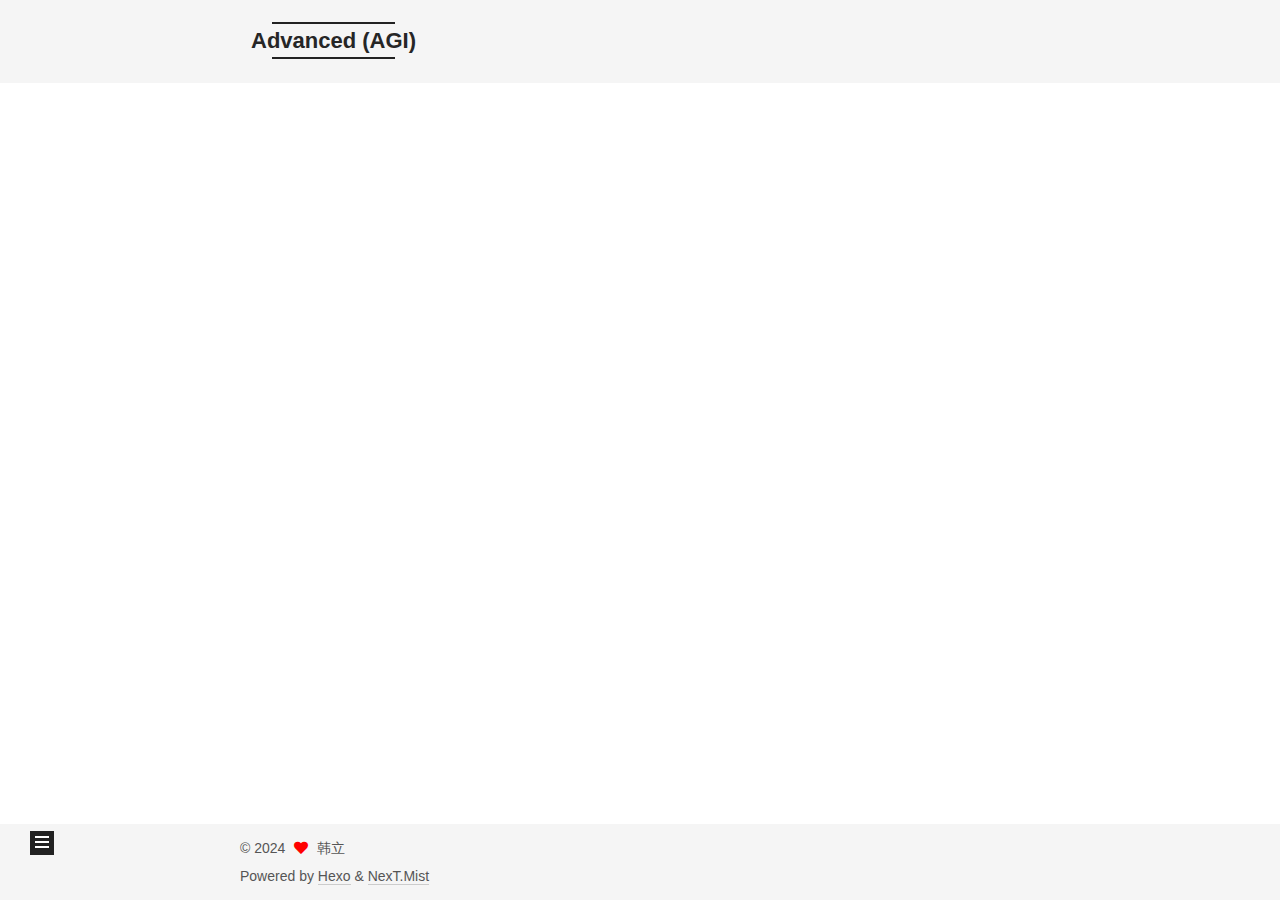
<file: index.html>
<!DOCTYPE html>
<html lang="en">
<head>
  <meta charset="UTF-8">
<meta name="viewport" content="width=device-width, initial-scale=1, maximum-scale=2">
<meta name="theme-color" content="#222">
<meta name="generator" content="Hexo 7.2.0">
  <link rel="apple-touch-icon" sizes="180x180" href="/images/apple-touch-icon-next.png">
  <link rel="icon" type="image/png" sizes="32x32" href="/images/favicon-32x32-next.png">
  <link rel="icon" type="image/png" sizes="16x16" href="/images/favicon-16x16-next.png">
  <link rel="mask-icon" href="/images/logo.svg" color="#222">

<link rel="stylesheet" href="/css/main.css">


<link rel="stylesheet" href="/lib/font-awesome/css/all.min.css">

<script id="hexo-configurations">
    var NexT = window.NexT || {};
    var CONFIG = {"hostname":"aagi.com","root":"/","scheme":"Mist","version":"7.8.0","exturl":false,"sidebar":{"position":"left","display":"post","padding":18,"offset":12,"onmobile":false},"copycode":{"enable":false,"show_result":false,"style":null},"back2top":{"enable":true,"sidebar":false,"scrollpercent":false},"bookmark":{"enable":false,"color":"#222","save":"auto"},"fancybox":false,"mediumzoom":false,"lazyload":false,"pangu":false,"comments":{"style":"tabs","active":null,"storage":true,"lazyload":false,"nav":null},"algolia":{"hits":{"per_page":10},"labels":{"input_placeholder":"Search for Posts","hits_empty":"We didn't find any results for the search: ${query}","hits_stats":"${hits} results found in ${time} ms"}},"localsearch":{"enable":false,"trigger":"auto","top_n_per_article":1,"unescape":false,"preload":false},"motion":{"enable":true,"async":false,"transition":{"post_block":"fadeIn","post_header":"slideDownIn","post_body":"slideDownIn","coll_header":"slideLeftIn","sidebar":"slideUpIn"}}};
  </script>

  <meta property="og:type" content="website">
<meta property="og:title" content="Advanced (AGI)">
<meta property="og:url" content="http://aagi.com/index.html">
<meta property="og:site_name" content="Advanced (AGI)">
<meta property="og:locale" content="en_US">
<meta property="article:author" content="韩立">
<meta name="twitter:card" content="summary">

<link rel="canonical" href="http://aagi.com/">


<script id="page-configurations">
  // https://hexo.io/docs/variables.html
  CONFIG.page = {
    sidebar: "",
    isHome : true,
    isPost : false,
    lang   : 'en'
  };
</script>

  <title>Advanced (AGI)</title>
  






  <noscript>
  <style>
  .use-motion .brand,
  .use-motion .menu-item,
  .sidebar-inner,
  .use-motion .post-block,
  .use-motion .pagination,
  .use-motion .comments,
  .use-motion .post-header,
  .use-motion .post-body,
  .use-motion .collection-header { opacity: initial; }

  .use-motion .site-title,
  .use-motion .site-subtitle {
    opacity: initial;
    top: initial;
  }

  .use-motion .logo-line-before i { left: initial; }
  .use-motion .logo-line-after i { right: initial; }
  </style>
</noscript>

</head>

<body itemscope itemtype="http://schema.org/WebPage">
  <div class="container use-motion">
    <div class="headband"></div>

    <header class="header" itemscope itemtype="http://schema.org/WPHeader">
      <div class="header-inner"><div class="site-brand-container">
  <div class="site-nav-toggle">
    <div class="toggle" aria-label="Toggle navigation bar">
      <span class="toggle-line toggle-line-first"></span>
      <span class="toggle-line toggle-line-middle"></span>
      <span class="toggle-line toggle-line-last"></span>
    </div>
  </div>

  <div class="site-meta">

    <a href="/" class="brand" rel="start">
      <span class="logo-line-before"><i></i></span>
      <h1 class="site-title">Advanced (AGI)</h1>
      <span class="logo-line-after"><i></i></span>
    </a>
      <p class="site-subtitle" itemprop="description">aagi.ai</p>
  </div>

  <div class="site-nav-right">
    <div class="toggle popup-trigger">
    </div>
  </div>
</div>




<nav class="site-nav">
  <ul id="menu" class="main-menu menu">
        <li class="menu-item menu-item-home">

    <a href="/" rel="section"><i class="fa fa-home fa-fw"></i>Home</a>

  </li>
        <li class="menu-item menu-item-archives">

    <a href="/archives/" rel="section"><i class="fa fa-archive fa-fw"></i>Archives</a>

  </li>
  </ul>
</nav>




</div>
    </header>

    
  <div class="back-to-top">
    <i class="fa fa-arrow-up"></i>
    <span>0%</span>
  </div>


    <main class="main">
      <div class="main-inner">
        <div class="content-wrap">
          

          <div class="content index posts-expand">
            
      
  
  
  <article itemscope itemtype="http://schema.org/Article" class="post-block" lang="en">
    <link itemprop="mainEntityOfPage" href="http://aagi.com/insights/b081119dbf6e/">

    <span hidden itemprop="author" itemscope itemtype="http://schema.org/Person">
      <meta itemprop="image" content="/images/avatar.gif">
      <meta itemprop="name" content="韩立">
      <meta itemprop="description" content="">
    </span>

    <span hidden itemprop="publisher" itemscope itemtype="http://schema.org/Organization">
      <meta itemprop="name" content="Advanced (AGI)">
    </span>
      <header class="post-header">
        <h2 class="post-title" itemprop="name headline">
          
            <a href="/insights/b081119dbf6e/" class="post-title-link" itemprop="url">Hello World</a>
        </h2>

        <div class="post-meta">
            <span class="post-meta-item">
              <span class="post-meta-item-icon">
                <i class="far fa-calendar"></i>
              </span>
              <span class="post-meta-item-text">Posted on</span>

              <time title="Created: 2024-06-25 15:09:54" itemprop="dateCreated datePublished" datetime="2024-06-25T15:09:54+08:00">2024-06-25</time>
            </span>

          

        </div>
      </header>

    
    
    
    <div class="post-body" itemprop="articleBody">

      
          <p>Welcome to <a target="_blank" rel="noopener" href="https://hexo.io/">Hexo</a>! This is your very first post. Check <a target="_blank" rel="noopener" href="https://hexo.io/docs/">documentation</a> for more info. If you get any problems when using Hexo, you can find the answer in <a target="_blank" rel="noopener" href="https://hexo.io/docs/troubleshooting.html">troubleshooting</a> or you can ask me on <a target="_blank" rel="noopener" href="https://github.com/hexojs/hexo/issues">GitHub</a>.</p>
          <!--noindex-->
            <div class="post-button">
              <a class="btn" href="/insights/b081119dbf6e/#more" rel="contents">
                Read more &raquo;
              </a>
            </div>
          <!--/noindex-->
        
      
    </div>

    
    
    
      <footer class="post-footer">
        <div class="post-eof"></div>
      </footer>
  </article>
  
  
  


  



          </div>
          

<script>
  window.addEventListener('tabs:register', () => {
    let { activeClass } = CONFIG.comments;
    if (CONFIG.comments.storage) {
      activeClass = localStorage.getItem('comments_active') || activeClass;
    }
    if (activeClass) {
      let activeTab = document.querySelector(`a[href="#comment-${activeClass}"]`);
      if (activeTab) {
        activeTab.click();
      }
    }
  });
  if (CONFIG.comments.storage) {
    window.addEventListener('tabs:click', event => {
      if (!event.target.matches('.tabs-comment .tab-content .tab-pane')) return;
      let commentClass = event.target.classList[1];
      localStorage.setItem('comments_active', commentClass);
    });
  }
</script>

        </div>
          
  
  <div class="toggle sidebar-toggle">
    <span class="toggle-line toggle-line-first"></span>
    <span class="toggle-line toggle-line-middle"></span>
    <span class="toggle-line toggle-line-last"></span>
  </div>

  <aside class="sidebar">
    <div class="sidebar-inner">

      <ul class="sidebar-nav motion-element">
        <li class="sidebar-nav-toc">
          Table of Contents
        </li>
        <li class="sidebar-nav-overview">
          Overview
        </li>
      </ul>

      <!--noindex-->
      <div class="post-toc-wrap sidebar-panel">
      </div>
      <!--/noindex-->

      <div class="site-overview-wrap sidebar-panel">
        <div class="site-author motion-element" itemprop="author" itemscope itemtype="http://schema.org/Person">
  <p class="site-author-name" itemprop="name">韩立</p>
  <div class="site-description" itemprop="description"></div>
</div>
<div class="site-state-wrap motion-element">
  <nav class="site-state">
      <div class="site-state-item site-state-posts">
          <a href="/archives/">
        
          <span class="site-state-item-count">1</span>
          <span class="site-state-item-name">posts</span>
        </a>
      </div>
  </nav>
</div>



      </div>

    </div>
  </aside>
  <div id="sidebar-dimmer"></div>


      </div>
    </main>

    <footer class="footer">
      <div class="footer-inner">
        

        

<div class="copyright">
  
  &copy; 
  <span itemprop="copyrightYear">2024</span>
  <span class="with-love">
    <i class="fa fa-heart"></i>
  </span>
  <span class="author" itemprop="copyrightHolder">韩立</span>
</div>
  <div class="powered-by">Powered by <a href="https://hexo.io/" class="theme-link" rel="noopener" target="_blank">Hexo</a> & <a href="https://mist.theme-next.org/" class="theme-link" rel="noopener" target="_blank">NexT.Mist</a>
  </div>

        








      </div>
    </footer>
  </div>

  
  <script src="/lib/anime.min.js"></script>
  <script src="/lib/velocity/velocity.min.js"></script>
  <script src="/lib/velocity/velocity.ui.min.js"></script>

<script src="/js/utils.js"></script>

<script src="/js/motion.js"></script>


<script src="/js/schemes/muse.js"></script>


<script src="/js/next-boot.js"></script>




  















  

  

</body>
</html>
</file>
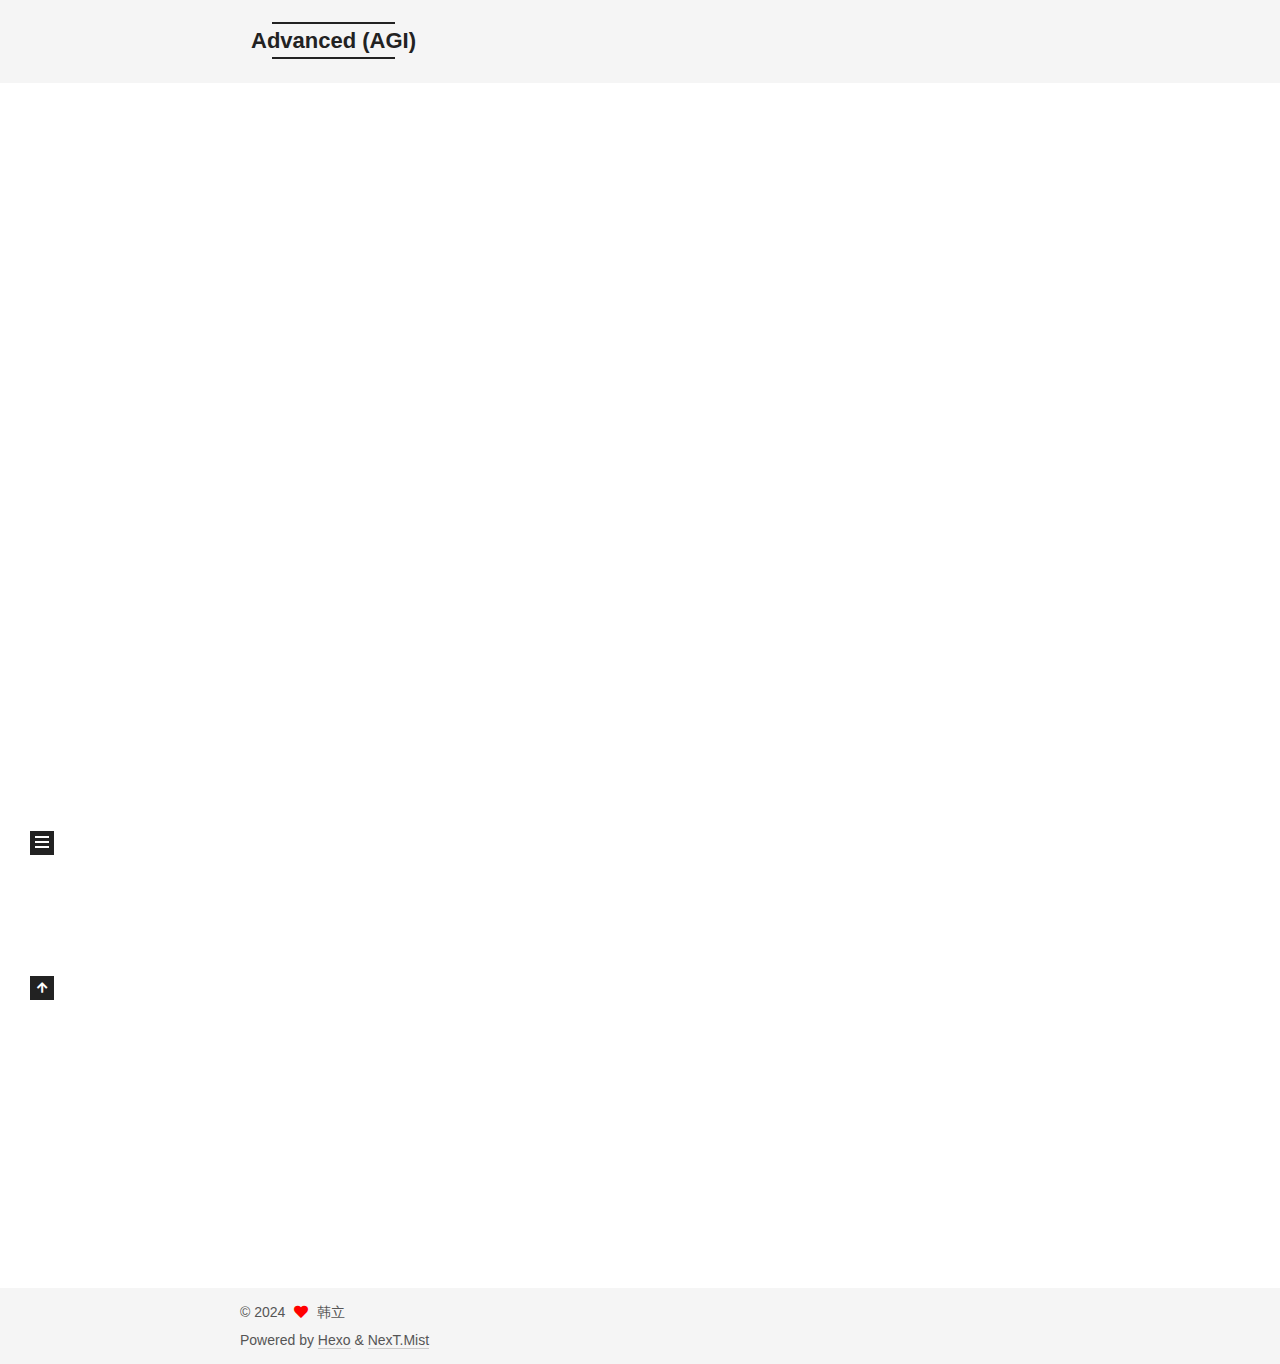
<file: 2024/hello-world/index.html>
<!DOCTYPE html>
<html lang="en">
<head>
  <meta charset="UTF-8">
<meta name="viewport" content="width=device-width, initial-scale=1, maximum-scale=2">
<meta name="theme-color" content="#222">
<meta name="generator" content="Hexo 7.2.0">
  <link rel="apple-touch-icon" sizes="180x180" href="/images/apple-touch-icon-next.png">
  <link rel="icon" type="image/png" sizes="32x32" href="/images/favicon-32x32-next.png">
  <link rel="icon" type="image/png" sizes="16x16" href="/images/favicon-16x16-next.png">
  <link rel="mask-icon" href="/images/logo.svg" color="#222">

<link rel="stylesheet" href="/css/main.css">


<link rel="stylesheet" href="/lib/font-awesome/css/all.min.css">

<script id="hexo-configurations">
    var NexT = window.NexT || {};
    var CONFIG = {"hostname":"aagi.com","root":"/","scheme":"Mist","version":"7.8.0","exturl":false,"sidebar":{"position":"left","display":"post","padding":18,"offset":12,"onmobile":false},"copycode":{"enable":false,"show_result":false,"style":null},"back2top":{"enable":true,"sidebar":false,"scrollpercent":false},"bookmark":{"enable":false,"color":"#222","save":"auto"},"fancybox":false,"mediumzoom":false,"lazyload":false,"pangu":false,"comments":{"style":"tabs","active":null,"storage":true,"lazyload":false,"nav":null},"algolia":{"hits":{"per_page":10},"labels":{"input_placeholder":"Search for Posts","hits_empty":"We didn't find any results for the search: ${query}","hits_stats":"${hits} results found in ${time} ms"}},"localsearch":{"enable":false,"trigger":"auto","top_n_per_article":1,"unescape":false,"preload":false},"motion":{"enable":true,"async":false,"transition":{"post_block":"fadeIn","post_header":"slideDownIn","post_body":"slideDownIn","coll_header":"slideLeftIn","sidebar":"slideUpIn"}}};
  </script>

  <meta name="description" content="Welcome to Hexo! This is your very first post. Check documentation for more info. If you get any problems when using Hexo, you can find the answer in troubleshooting or you can ask me on GitHub.">
<meta property="og:type" content="article">
<meta property="og:title" content="Hello World">
<meta property="og:url" content="http://aagi.com/2024/hello-world/index.html">
<meta property="og:site_name" content="Advanced (AGI)">
<meta property="og:description" content="Welcome to Hexo! This is your very first post. Check documentation for more info. If you get any problems when using Hexo, you can find the answer in troubleshooting or you can ask me on GitHub.">
<meta property="og:locale" content="en_US">
<meta property="article:published_time" content="2024-06-25T07:09:54.762Z">
<meta property="article:modified_time" content="2024-06-25T07:09:54.763Z">
<meta property="article:author" content="韩立">
<meta name="twitter:card" content="summary">

<link rel="canonical" href="http://aagi.com/2024/hello-world/">


<script id="page-configurations">
  // https://hexo.io/docs/variables.html
  CONFIG.page = {
    sidebar: "",
    isHome : false,
    isPost : true,
    lang   : 'en'
  };
</script>

  <title>Hello World | Advanced (AGI)</title>
  






  <noscript>
  <style>
  .use-motion .brand,
  .use-motion .menu-item,
  .sidebar-inner,
  .use-motion .post-block,
  .use-motion .pagination,
  .use-motion .comments,
  .use-motion .post-header,
  .use-motion .post-body,
  .use-motion .collection-header { opacity: initial; }

  .use-motion .site-title,
  .use-motion .site-subtitle {
    opacity: initial;
    top: initial;
  }

  .use-motion .logo-line-before i { left: initial; }
  .use-motion .logo-line-after i { right: initial; }
  </style>
</noscript>

</head>

<body itemscope itemtype="http://schema.org/WebPage">
  <div class="container use-motion">
    <div class="headband"></div>

    <header class="header" itemscope itemtype="http://schema.org/WPHeader">
      <div class="header-inner"><div class="site-brand-container">
  <div class="site-nav-toggle">
    <div class="toggle" aria-label="Toggle navigation bar">
      <span class="toggle-line toggle-line-first"></span>
      <span class="toggle-line toggle-line-middle"></span>
      <span class="toggle-line toggle-line-last"></span>
    </div>
  </div>

  <div class="site-meta">

    <a href="/" class="brand" rel="start">
      <span class="logo-line-before"><i></i></span>
      <h1 class="site-title">Advanced (AGI)</h1>
      <span class="logo-line-after"><i></i></span>
    </a>
      <p class="site-subtitle" itemprop="description">aagi.ai</p>
  </div>

  <div class="site-nav-right">
    <div class="toggle popup-trigger">
    </div>
  </div>
</div>




<nav class="site-nav">
  <ul id="menu" class="main-menu menu">
        <li class="menu-item menu-item-home">

    <a href="/" rel="section"><i class="fa fa-home fa-fw"></i>Home</a>

  </li>
        <li class="menu-item menu-item-archives">

    <a href="/archives/" rel="section"><i class="fa fa-archive fa-fw"></i>Archives</a>

  </li>
  </ul>
</nav>




</div>
    </header>

    
  <div class="back-to-top">
    <i class="fa fa-arrow-up"></i>
    <span>0%</span>
  </div>


    <main class="main">
      <div class="main-inner">
        <div class="content-wrap">
          

          <div class="content post posts-expand">
            

    
  
  
  <article itemscope itemtype="http://schema.org/Article" class="post-block" lang="en">
    <link itemprop="mainEntityOfPage" href="http://aagi.com/2024/hello-world/">

    <span hidden itemprop="author" itemscope itemtype="http://schema.org/Person">
      <meta itemprop="image" content="/images/avatar.gif">
      <meta itemprop="name" content="韩立">
      <meta itemprop="description" content="">
    </span>

    <span hidden itemprop="publisher" itemscope itemtype="http://schema.org/Organization">
      <meta itemprop="name" content="Advanced (AGI)">
    </span>
      <header class="post-header">
        <h1 class="post-title" itemprop="name headline">
          Hello World
        </h1>

        <div class="post-meta">
            <span class="post-meta-item">
              <span class="post-meta-item-icon">
                <i class="far fa-calendar"></i>
              </span>
              <span class="post-meta-item-text">Posted on</span>

              <time title="Created: 2024-06-25 15:09:54" itemprop="dateCreated datePublished" datetime="2024-06-25T15:09:54+08:00">2024-06-25</time>
            </span>

          

        </div>
      </header>

    
    
    
    <div class="post-body" itemprop="articleBody">

      
        <p>Welcome to <a target="_blank" rel="noopener" href="https://hexo.io/">Hexo</a>! This is your very first post. Check <a target="_blank" rel="noopener" href="https://hexo.io/docs/">documentation</a> for more info. If you get any problems when using Hexo, you can find the answer in <a target="_blank" rel="noopener" href="https://hexo.io/docs/troubleshooting.html">troubleshooting</a> or you can ask me on <a target="_blank" rel="noopener" href="https://github.com/hexojs/hexo/issues">GitHub</a>.</p>
<span id="more"></span>

<h2 id="Quick-Start"><a href="#Quick-Start" class="headerlink" title="Quick Start"></a>Quick Start</h2><h3 id="Create-a-new-post"><a href="#Create-a-new-post" class="headerlink" title="Create a new post"></a>Create a new post</h3><figure class="highlight bash"><table><tr><td class="gutter"><pre><span class="line">1</span><br></pre></td><td class="code"><pre><span class="line">$ hexo new <span class="string">&quot;My New Post&quot;</span></span><br></pre></td></tr></table></figure>

<p>More info: <a target="_blank" rel="noopener" href="https://hexo.io/docs/writing.html">Writing</a></p>
<h3 id="Run-server"><a href="#Run-server" class="headerlink" title="Run server"></a>Run server</h3><figure class="highlight bash"><table><tr><td class="gutter"><pre><span class="line">1</span><br></pre></td><td class="code"><pre><span class="line">$ hexo server</span><br></pre></td></tr></table></figure>

<p>More info: <a target="_blank" rel="noopener" href="https://hexo.io/docs/server.html">Server</a></p>
<h3 id="Generate-static-files"><a href="#Generate-static-files" class="headerlink" title="Generate static files"></a>Generate static files</h3><figure class="highlight bash"><table><tr><td class="gutter"><pre><span class="line">1</span><br></pre></td><td class="code"><pre><span class="line">$ hexo generate</span><br></pre></td></tr></table></figure>

<p>More info: <a target="_blank" rel="noopener" href="https://hexo.io/docs/generating.html">Generating</a></p>
<h3 id="Deploy-to-remote-sites"><a href="#Deploy-to-remote-sites" class="headerlink" title="Deploy to remote sites"></a>Deploy to remote sites</h3><figure class="highlight bash"><table><tr><td class="gutter"><pre><span class="line">1</span><br></pre></td><td class="code"><pre><span class="line">$ hexo deploy</span><br></pre></td></tr></table></figure>

<p>More info: <a target="_blank" rel="noopener" href="https://hexo.io/docs/one-command-deployment.html">Deployment</a></p>

    </div>

    
    
    

      <footer class="post-footer">

        


        
      </footer>
    
  </article>
  
  
  



          </div>
          

<script>
  window.addEventListener('tabs:register', () => {
    let { activeClass } = CONFIG.comments;
    if (CONFIG.comments.storage) {
      activeClass = localStorage.getItem('comments_active') || activeClass;
    }
    if (activeClass) {
      let activeTab = document.querySelector(`a[href="#comment-${activeClass}"]`);
      if (activeTab) {
        activeTab.click();
      }
    }
  });
  if (CONFIG.comments.storage) {
    window.addEventListener('tabs:click', event => {
      if (!event.target.matches('.tabs-comment .tab-content .tab-pane')) return;
      let commentClass = event.target.classList[1];
      localStorage.setItem('comments_active', commentClass);
    });
  }
</script>

        </div>
          
  
  <div class="toggle sidebar-toggle">
    <span class="toggle-line toggle-line-first"></span>
    <span class="toggle-line toggle-line-middle"></span>
    <span class="toggle-line toggle-line-last"></span>
  </div>

  <aside class="sidebar">
    <div class="sidebar-inner">

      <ul class="sidebar-nav motion-element">
        <li class="sidebar-nav-toc">
          Table of Contents
        </li>
        <li class="sidebar-nav-overview">
          Overview
        </li>
      </ul>

      <!--noindex-->
      <div class="post-toc-wrap sidebar-panel">
      </div>
      <!--/noindex-->

      <div class="site-overview-wrap sidebar-panel">
        <div class="site-author motion-element" itemprop="author" itemscope itemtype="http://schema.org/Person">
  <p class="site-author-name" itemprop="name">韩立</p>
  <div class="site-description" itemprop="description"></div>
</div>
<div class="site-state-wrap motion-element">
  <nav class="site-state">
      <div class="site-state-item site-state-posts">
          <a href="/archives/">
        
          <span class="site-state-item-count">1</span>
          <span class="site-state-item-name">posts</span>
        </a>
      </div>
  </nav>
</div>



      </div>

    </div>
  </aside>
  <div id="sidebar-dimmer"></div>


      </div>
    </main>

    <footer class="footer">
      <div class="footer-inner">
        

        

<div class="copyright">
  
  &copy; 
  <span itemprop="copyrightYear">2024</span>
  <span class="with-love">
    <i class="fa fa-heart"></i>
  </span>
  <span class="author" itemprop="copyrightHolder">韩立</span>
</div>
  <div class="powered-by">Powered by <a href="https://hexo.io/" class="theme-link" rel="noopener" target="_blank">Hexo</a> & <a href="https://mist.theme-next.org/" class="theme-link" rel="noopener" target="_blank">NexT.Mist</a>
  </div>

        








      </div>
    </footer>
  </div>

  
  <script src="/lib/anime.min.js"></script>
  <script src="/lib/velocity/velocity.min.js"></script>
  <script src="/lib/velocity/velocity.ui.min.js"></script>

<script src="/js/utils.js"></script>

<script src="/js/motion.js"></script>


<script src="/js/schemes/muse.js"></script>


<script src="/js/next-boot.js"></script>




  















  

  

</body>
</html>
</file>
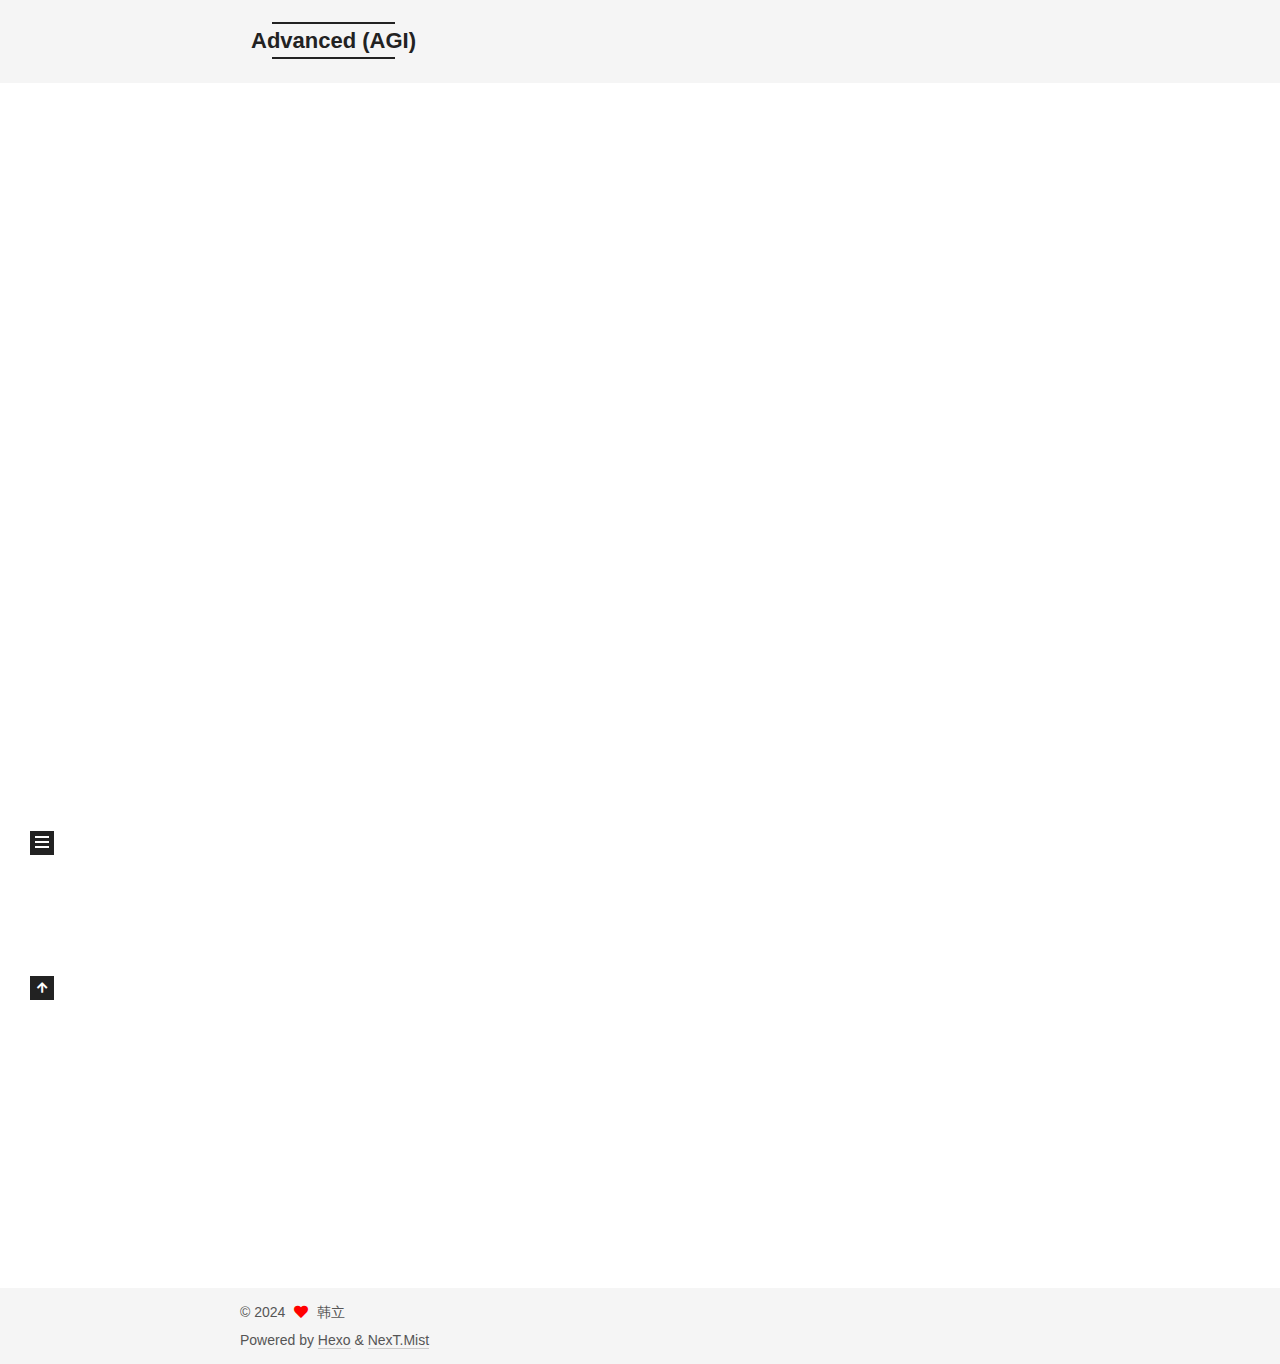
<file: archives/b081119dbf6e/index.html>
<!DOCTYPE html>
<html lang="en">
<head>
  <meta charset="UTF-8">
<meta name="viewport" content="width=device-width, initial-scale=1, maximum-scale=2">
<meta name="theme-color" content="#222">
<meta name="generator" content="Hexo 7.2.0">
  <link rel="apple-touch-icon" sizes="180x180" href="/images/apple-touch-icon-next.png">
  <link rel="icon" type="image/png" sizes="32x32" href="/images/favicon-32x32-next.png">
  <link rel="icon" type="image/png" sizes="16x16" href="/images/favicon-16x16-next.png">
  <link rel="mask-icon" href="/images/logo.svg" color="#222">

<link rel="stylesheet" href="/css/main.css">


<link rel="stylesheet" href="/lib/font-awesome/css/all.min.css">

<script id="hexo-configurations">
    var NexT = window.NexT || {};
    var CONFIG = {"hostname":"aagi.com","root":"/","scheme":"Mist","version":"7.8.0","exturl":false,"sidebar":{"position":"left","display":"post","padding":18,"offset":12,"onmobile":false},"copycode":{"enable":false,"show_result":false,"style":null},"back2top":{"enable":true,"sidebar":false,"scrollpercent":false},"bookmark":{"enable":false,"color":"#222","save":"auto"},"fancybox":false,"mediumzoom":false,"lazyload":false,"pangu":false,"comments":{"style":"tabs","active":null,"storage":true,"lazyload":false,"nav":null},"algolia":{"hits":{"per_page":10},"labels":{"input_placeholder":"Search for Posts","hits_empty":"We didn't find any results for the search: ${query}","hits_stats":"${hits} results found in ${time} ms"}},"localsearch":{"enable":false,"trigger":"auto","top_n_per_article":1,"unescape":false,"preload":false},"motion":{"enable":true,"async":false,"transition":{"post_block":"fadeIn","post_header":"slideDownIn","post_body":"slideDownIn","coll_header":"slideLeftIn","sidebar":"slideUpIn"}}};
  </script>

  <meta name="description" content="Welcome to Hexo! This is your very first post. Check documentation for more info. If you get any problems when using Hexo, you can find the answer in troubleshooting or you can ask me on GitHub.">
<meta property="og:type" content="article">
<meta property="og:title" content="Hello World">
<meta property="og:url" content="http://aagi.com/archives/b081119dbf6e/index.html">
<meta property="og:site_name" content="Advanced (AGI)">
<meta property="og:description" content="Welcome to Hexo! This is your very first post. Check documentation for more info. If you get any problems when using Hexo, you can find the answer in troubleshooting or you can ask me on GitHub.">
<meta property="og:locale" content="en_US">
<meta property="article:published_time" content="2024-06-25T07:09:54.762Z">
<meta property="article:modified_time" content="2024-06-25T07:09:54.763Z">
<meta property="article:author" content="韩立">
<meta name="twitter:card" content="summary">

<link rel="canonical" href="http://aagi.com/archives/b081119dbf6e/">


<script id="page-configurations">
  // https://hexo.io/docs/variables.html
  CONFIG.page = {
    sidebar: "",
    isHome : false,
    isPost : true,
    lang   : 'en'
  };
</script>

  <title>Hello World | Advanced (AGI)</title>
  






  <noscript>
  <style>
  .use-motion .brand,
  .use-motion .menu-item,
  .sidebar-inner,
  .use-motion .post-block,
  .use-motion .pagination,
  .use-motion .comments,
  .use-motion .post-header,
  .use-motion .post-body,
  .use-motion .collection-header { opacity: initial; }

  .use-motion .site-title,
  .use-motion .site-subtitle {
    opacity: initial;
    top: initial;
  }

  .use-motion .logo-line-before i { left: initial; }
  .use-motion .logo-line-after i { right: initial; }
  </style>
</noscript>

</head>

<body itemscope itemtype="http://schema.org/WebPage">
  <div class="container use-motion">
    <div class="headband"></div>

    <header class="header" itemscope itemtype="http://schema.org/WPHeader">
      <div class="header-inner"><div class="site-brand-container">
  <div class="site-nav-toggle">
    <div class="toggle" aria-label="Toggle navigation bar">
      <span class="toggle-line toggle-line-first"></span>
      <span class="toggle-line toggle-line-middle"></span>
      <span class="toggle-line toggle-line-last"></span>
    </div>
  </div>

  <div class="site-meta">

    <a href="/" class="brand" rel="start">
      <span class="logo-line-before"><i></i></span>
      <h1 class="site-title">Advanced (AGI)</h1>
      <span class="logo-line-after"><i></i></span>
    </a>
      <p class="site-subtitle" itemprop="description">aagi.ai</p>
  </div>

  <div class="site-nav-right">
    <div class="toggle popup-trigger">
    </div>
  </div>
</div>




<nav class="site-nav">
  <ul id="menu" class="main-menu menu">
        <li class="menu-item menu-item-home">

    <a href="/" rel="section"><i class="fa fa-home fa-fw"></i>Home</a>

  </li>
        <li class="menu-item menu-item-archives">

    <a href="/archives/" rel="section"><i class="fa fa-archive fa-fw"></i>Archives</a>

  </li>
  </ul>
</nav>




</div>
    </header>

    
  <div class="back-to-top">
    <i class="fa fa-arrow-up"></i>
    <span>0%</span>
  </div>


    <main class="main">
      <div class="main-inner">
        <div class="content-wrap">
          

          <div class="content post posts-expand">
            

    
  
  
  <article itemscope itemtype="http://schema.org/Article" class="post-block" lang="en">
    <link itemprop="mainEntityOfPage" href="http://aagi.com/archives/b081119dbf6e/">

    <span hidden itemprop="author" itemscope itemtype="http://schema.org/Person">
      <meta itemprop="image" content="/images/avatar.gif">
      <meta itemprop="name" content="韩立">
      <meta itemprop="description" content="">
    </span>

    <span hidden itemprop="publisher" itemscope itemtype="http://schema.org/Organization">
      <meta itemprop="name" content="Advanced (AGI)">
    </span>
      <header class="post-header">
        <h1 class="post-title" itemprop="name headline">
          Hello World
        </h1>

        <div class="post-meta">
            <span class="post-meta-item">
              <span class="post-meta-item-icon">
                <i class="far fa-calendar"></i>
              </span>
              <span class="post-meta-item-text">Posted on</span>

              <time title="Created: 2024-06-25 15:09:54" itemprop="dateCreated datePublished" datetime="2024-06-25T15:09:54+08:00">2024-06-25</time>
            </span>

          

        </div>
      </header>

    
    
    
    <div class="post-body" itemprop="articleBody">

      
        <p>Welcome to <a target="_blank" rel="noopener" href="https://hexo.io/">Hexo</a>! This is your very first post. Check <a target="_blank" rel="noopener" href="https://hexo.io/docs/">documentation</a> for more info. If you get any problems when using Hexo, you can find the answer in <a target="_blank" rel="noopener" href="https://hexo.io/docs/troubleshooting.html">troubleshooting</a> or you can ask me on <a target="_blank" rel="noopener" href="https://github.com/hexojs/hexo/issues">GitHub</a>.</p>
<span id="more"></span>

<h2 id="Quick-Start"><a href="#Quick-Start" class="headerlink" title="Quick Start"></a>Quick Start</h2><h3 id="Create-a-new-post"><a href="#Create-a-new-post" class="headerlink" title="Create a new post"></a>Create a new post</h3><figure class="highlight bash"><table><tr><td class="gutter"><pre><span class="line">1</span><br></pre></td><td class="code"><pre><span class="line">$ hexo new <span class="string">&quot;My New Post&quot;</span></span><br></pre></td></tr></table></figure>

<p>More info: <a target="_blank" rel="noopener" href="https://hexo.io/docs/writing.html">Writing</a></p>
<h3 id="Run-server"><a href="#Run-server" class="headerlink" title="Run server"></a>Run server</h3><figure class="highlight bash"><table><tr><td class="gutter"><pre><span class="line">1</span><br></pre></td><td class="code"><pre><span class="line">$ hexo server</span><br></pre></td></tr></table></figure>

<p>More info: <a target="_blank" rel="noopener" href="https://hexo.io/docs/server.html">Server</a></p>
<h3 id="Generate-static-files"><a href="#Generate-static-files" class="headerlink" title="Generate static files"></a>Generate static files</h3><figure class="highlight bash"><table><tr><td class="gutter"><pre><span class="line">1</span><br></pre></td><td class="code"><pre><span class="line">$ hexo generate</span><br></pre></td></tr></table></figure>

<p>More info: <a target="_blank" rel="noopener" href="https://hexo.io/docs/generating.html">Generating</a></p>
<h3 id="Deploy-to-remote-sites"><a href="#Deploy-to-remote-sites" class="headerlink" title="Deploy to remote sites"></a>Deploy to remote sites</h3><figure class="highlight bash"><table><tr><td class="gutter"><pre><span class="line">1</span><br></pre></td><td class="code"><pre><span class="line">$ hexo deploy</span><br></pre></td></tr></table></figure>

<p>More info: <a target="_blank" rel="noopener" href="https://hexo.io/docs/one-command-deployment.html">Deployment</a></p>

    </div>

    
    
    

      <footer class="post-footer">

        


        
      </footer>
    
  </article>
  
  
  



          </div>
          

<script>
  window.addEventListener('tabs:register', () => {
    let { activeClass } = CONFIG.comments;
    if (CONFIG.comments.storage) {
      activeClass = localStorage.getItem('comments_active') || activeClass;
    }
    if (activeClass) {
      let activeTab = document.querySelector(`a[href="#comment-${activeClass}"]`);
      if (activeTab) {
        activeTab.click();
      }
    }
  });
  if (CONFIG.comments.storage) {
    window.addEventListener('tabs:click', event => {
      if (!event.target.matches('.tabs-comment .tab-content .tab-pane')) return;
      let commentClass = event.target.classList[1];
      localStorage.setItem('comments_active', commentClass);
    });
  }
</script>

        </div>
          
  
  <div class="toggle sidebar-toggle">
    <span class="toggle-line toggle-line-first"></span>
    <span class="toggle-line toggle-line-middle"></span>
    <span class="toggle-line toggle-line-last"></span>
  </div>

  <aside class="sidebar">
    <div class="sidebar-inner">

      <ul class="sidebar-nav motion-element">
        <li class="sidebar-nav-toc">
          Table of Contents
        </li>
        <li class="sidebar-nav-overview">
          Overview
        </li>
      </ul>

      <!--noindex-->
      <div class="post-toc-wrap sidebar-panel">
      </div>
      <!--/noindex-->

      <div class="site-overview-wrap sidebar-panel">
        <div class="site-author motion-element" itemprop="author" itemscope itemtype="http://schema.org/Person">
  <p class="site-author-name" itemprop="name">韩立</p>
  <div class="site-description" itemprop="description"></div>
</div>
<div class="site-state-wrap motion-element">
  <nav class="site-state">
      <div class="site-state-item site-state-posts">
          <a href="/archives/">
        
          <span class="site-state-item-count">1</span>
          <span class="site-state-item-name">posts</span>
        </a>
      </div>
  </nav>
</div>



      </div>

    </div>
  </aside>
  <div id="sidebar-dimmer"></div>


      </div>
    </main>

    <footer class="footer">
      <div class="footer-inner">
        

        

<div class="copyright">
  
  &copy; 
  <span itemprop="copyrightYear">2024</span>
  <span class="with-love">
    <i class="fa fa-heart"></i>
  </span>
  <span class="author" itemprop="copyrightHolder">韩立</span>
</div>
  <div class="powered-by">Powered by <a href="https://hexo.io/" class="theme-link" rel="noopener" target="_blank">Hexo</a> & <a href="https://mist.theme-next.org/" class="theme-link" rel="noopener" target="_blank">NexT.Mist</a>
  </div>

        








      </div>
    </footer>
  </div>

  
  <script src="/lib/anime.min.js"></script>
  <script src="/lib/velocity/velocity.min.js"></script>
  <script src="/lib/velocity/velocity.ui.min.js"></script>

<script src="/js/utils.js"></script>

<script src="/js/motion.js"></script>


<script src="/js/schemes/muse.js"></script>


<script src="/js/next-boot.js"></script>




  















  

  

</body>
</html>
</file>
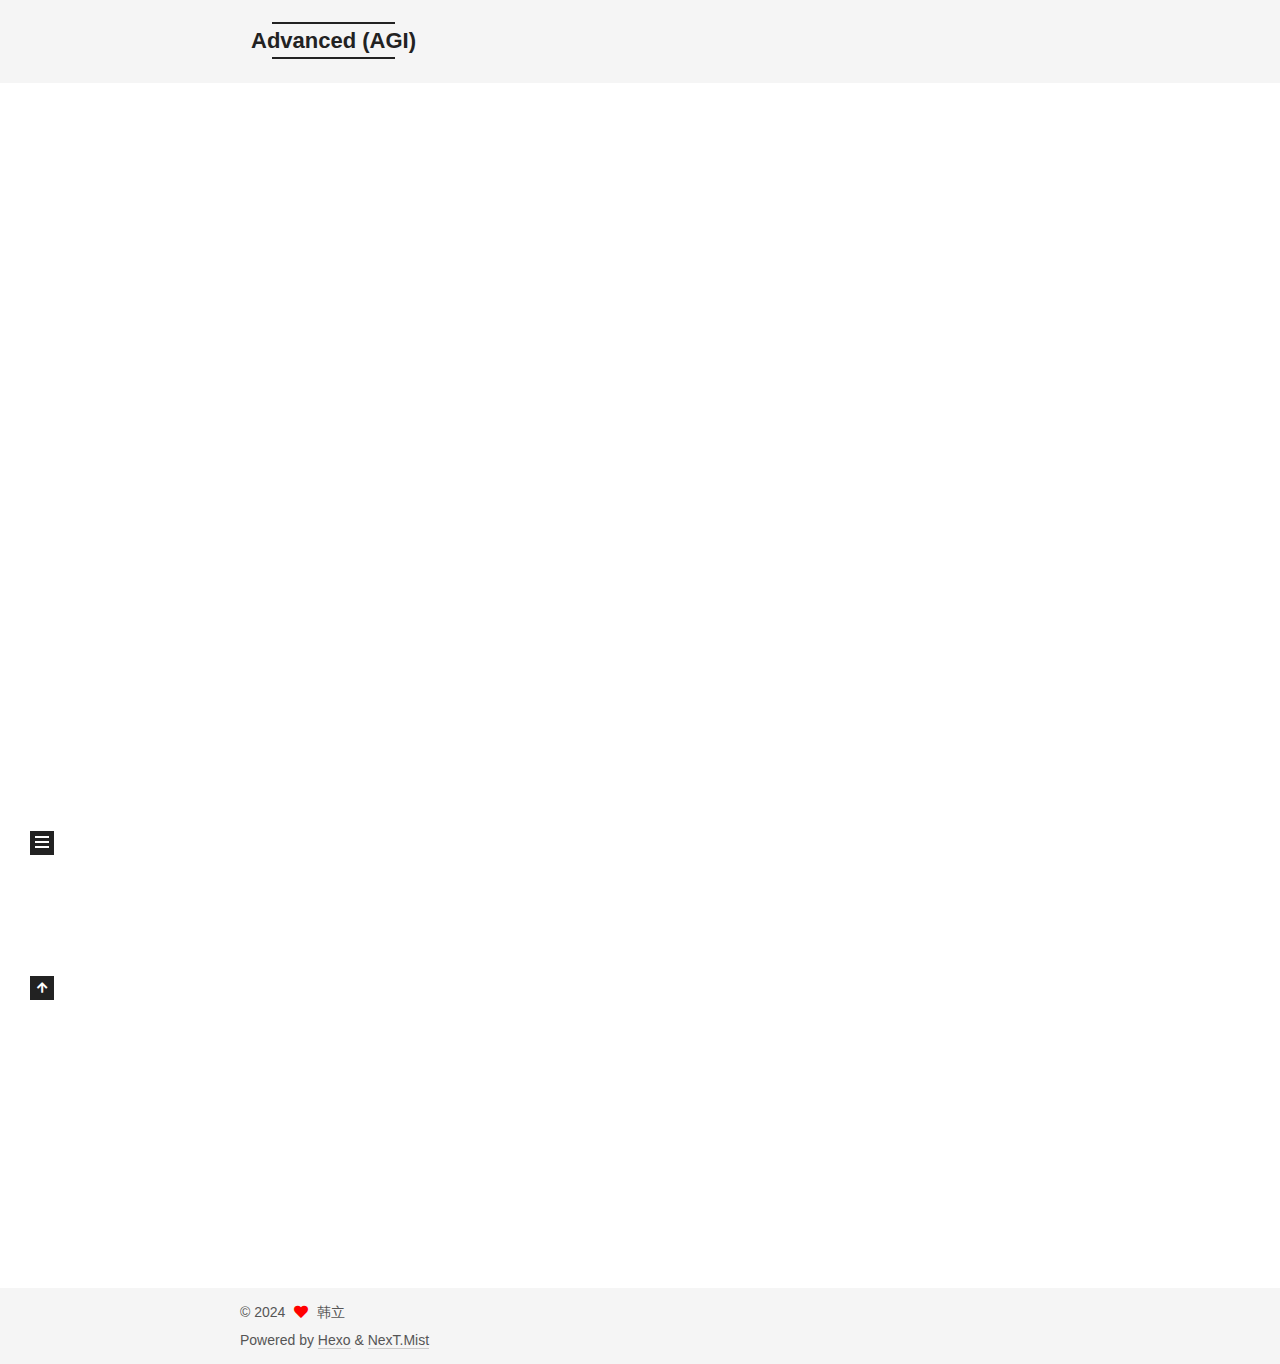
<file: insights/b081119dbf6e/index.html>
<!DOCTYPE html>
<html lang="en">
<head>
  <meta charset="UTF-8">
<meta name="viewport" content="width=device-width, initial-scale=1, maximum-scale=2">
<meta name="theme-color" content="#222">
<meta name="generator" content="Hexo 7.2.0">
  <link rel="apple-touch-icon" sizes="180x180" href="/images/apple-touch-icon-next.png">
  <link rel="icon" type="image/png" sizes="32x32" href="/images/favicon-32x32-next.png">
  <link rel="icon" type="image/png" sizes="16x16" href="/images/favicon-16x16-next.png">
  <link rel="mask-icon" href="/images/logo.svg" color="#222">

<link rel="stylesheet" href="/css/main.css">


<link rel="stylesheet" href="/lib/font-awesome/css/all.min.css">

<script id="hexo-configurations">
    var NexT = window.NexT || {};
    var CONFIG = {"hostname":"aagi.com","root":"/","scheme":"Mist","version":"7.8.0","exturl":false,"sidebar":{"position":"left","display":"post","padding":18,"offset":12,"onmobile":false},"copycode":{"enable":false,"show_result":false,"style":null},"back2top":{"enable":true,"sidebar":false,"scrollpercent":false},"bookmark":{"enable":false,"color":"#222","save":"auto"},"fancybox":false,"mediumzoom":false,"lazyload":false,"pangu":false,"comments":{"style":"tabs","active":null,"storage":true,"lazyload":false,"nav":null},"algolia":{"hits":{"per_page":10},"labels":{"input_placeholder":"Search for Posts","hits_empty":"We didn't find any results for the search: ${query}","hits_stats":"${hits} results found in ${time} ms"}},"localsearch":{"enable":false,"trigger":"auto","top_n_per_article":1,"unescape":false,"preload":false},"motion":{"enable":true,"async":false,"transition":{"post_block":"fadeIn","post_header":"slideDownIn","post_body":"slideDownIn","coll_header":"slideLeftIn","sidebar":"slideUpIn"}}};
  </script>

  <meta name="description" content="Welcome to Hexo! This is your very first post. Check documentation for more info. If you get any problems when using Hexo, you can find the answer in troubleshooting or you can ask me on GitHub.">
<meta property="og:type" content="article">
<meta property="og:title" content="Hello World">
<meta property="og:url" content="http://aagi.com/insights/b081119dbf6e/index.html">
<meta property="og:site_name" content="Advanced (AGI)">
<meta property="og:description" content="Welcome to Hexo! This is your very first post. Check documentation for more info. If you get any problems when using Hexo, you can find the answer in troubleshooting or you can ask me on GitHub.">
<meta property="og:locale" content="en_US">
<meta property="article:published_time" content="2024-06-25T07:09:54.762Z">
<meta property="article:modified_time" content="2024-06-25T07:09:54.763Z">
<meta property="article:author" content="韩立">
<meta name="twitter:card" content="summary">

<link rel="canonical" href="http://aagi.com/insights/b081119dbf6e/">


<script id="page-configurations">
  // https://hexo.io/docs/variables.html
  CONFIG.page = {
    sidebar: "",
    isHome : false,
    isPost : true,
    lang   : 'en'
  };
</script>

  <title>Hello World | Advanced (AGI)</title>
  






  <noscript>
  <style>
  .use-motion .brand,
  .use-motion .menu-item,
  .sidebar-inner,
  .use-motion .post-block,
  .use-motion .pagination,
  .use-motion .comments,
  .use-motion .post-header,
  .use-motion .post-body,
  .use-motion .collection-header { opacity: initial; }

  .use-motion .site-title,
  .use-motion .site-subtitle {
    opacity: initial;
    top: initial;
  }

  .use-motion .logo-line-before i { left: initial; }
  .use-motion .logo-line-after i { right: initial; }
  </style>
</noscript>

</head>

<body itemscope itemtype="http://schema.org/WebPage">
  <div class="container use-motion">
    <div class="headband"></div>

    <header class="header" itemscope itemtype="http://schema.org/WPHeader">
      <div class="header-inner"><div class="site-brand-container">
  <div class="site-nav-toggle">
    <div class="toggle" aria-label="Toggle navigation bar">
      <span class="toggle-line toggle-line-first"></span>
      <span class="toggle-line toggle-line-middle"></span>
      <span class="toggle-line toggle-line-last"></span>
    </div>
  </div>

  <div class="site-meta">

    <a href="/" class="brand" rel="start">
      <span class="logo-line-before"><i></i></span>
      <h1 class="site-title">Advanced (AGI)</h1>
      <span class="logo-line-after"><i></i></span>
    </a>
      <p class="site-subtitle" itemprop="description">aagi.ai</p>
  </div>

  <div class="site-nav-right">
    <div class="toggle popup-trigger">
    </div>
  </div>
</div>




<nav class="site-nav">
  <ul id="menu" class="main-menu menu">
        <li class="menu-item menu-item-home">

    <a href="/" rel="section"><i class="fa fa-home fa-fw"></i>Home</a>

  </li>
        <li class="menu-item menu-item-archives">

    <a href="/archives/" rel="section"><i class="fa fa-archive fa-fw"></i>Archives</a>

  </li>
  </ul>
</nav>




</div>
    </header>

    
  <div class="back-to-top">
    <i class="fa fa-arrow-up"></i>
    <span>0%</span>
  </div>


    <main class="main">
      <div class="main-inner">
        <div class="content-wrap">
          

          <div class="content post posts-expand">
            

    
  
  
  <article itemscope itemtype="http://schema.org/Article" class="post-block" lang="en">
    <link itemprop="mainEntityOfPage" href="http://aagi.com/insights/b081119dbf6e/">

    <span hidden itemprop="author" itemscope itemtype="http://schema.org/Person">
      <meta itemprop="image" content="/images/avatar.gif">
      <meta itemprop="name" content="韩立">
      <meta itemprop="description" content="">
    </span>

    <span hidden itemprop="publisher" itemscope itemtype="http://schema.org/Organization">
      <meta itemprop="name" content="Advanced (AGI)">
    </span>
      <header class="post-header">
        <h1 class="post-title" itemprop="name headline">
          Hello World
        </h1>

        <div class="post-meta">
            <span class="post-meta-item">
              <span class="post-meta-item-icon">
                <i class="far fa-calendar"></i>
              </span>
              <span class="post-meta-item-text">Posted on</span>

              <time title="Created: 2024-06-25 15:09:54" itemprop="dateCreated datePublished" datetime="2024-06-25T15:09:54+08:00">2024-06-25</time>
            </span>

          

        </div>
      </header>

    
    
    
    <div class="post-body" itemprop="articleBody">

      
        <p>Welcome to <a target="_blank" rel="noopener" href="https://hexo.io/">Hexo</a>! This is your very first post. Check <a target="_blank" rel="noopener" href="https://hexo.io/docs/">documentation</a> for more info. If you get any problems when using Hexo, you can find the answer in <a target="_blank" rel="noopener" href="https://hexo.io/docs/troubleshooting.html">troubleshooting</a> or you can ask me on <a target="_blank" rel="noopener" href="https://github.com/hexojs/hexo/issues">GitHub</a>.</p>
<span id="more"></span>

<h2 id="Quick-Start"><a href="#Quick-Start" class="headerlink" title="Quick Start"></a>Quick Start</h2><h3 id="Create-a-new-post"><a href="#Create-a-new-post" class="headerlink" title="Create a new post"></a>Create a new post</h3><figure class="highlight bash"><table><tr><td class="gutter"><pre><span class="line">1</span><br></pre></td><td class="code"><pre><span class="line">$ hexo new <span class="string">&quot;My New Post&quot;</span></span><br></pre></td></tr></table></figure>

<p>More info: <a target="_blank" rel="noopener" href="https://hexo.io/docs/writing.html">Writing</a></p>
<h3 id="Run-server"><a href="#Run-server" class="headerlink" title="Run server"></a>Run server</h3><figure class="highlight bash"><table><tr><td class="gutter"><pre><span class="line">1</span><br></pre></td><td class="code"><pre><span class="line">$ hexo server</span><br></pre></td></tr></table></figure>

<p>More info: <a target="_blank" rel="noopener" href="https://hexo.io/docs/server.html">Server</a></p>
<h3 id="Generate-static-files"><a href="#Generate-static-files" class="headerlink" title="Generate static files"></a>Generate static files</h3><figure class="highlight bash"><table><tr><td class="gutter"><pre><span class="line">1</span><br></pre></td><td class="code"><pre><span class="line">$ hexo generate</span><br></pre></td></tr></table></figure>

<p>More info: <a target="_blank" rel="noopener" href="https://hexo.io/docs/generating.html">Generating</a></p>
<h3 id="Deploy-to-remote-sites"><a href="#Deploy-to-remote-sites" class="headerlink" title="Deploy to remote sites"></a>Deploy to remote sites</h3><figure class="highlight bash"><table><tr><td class="gutter"><pre><span class="line">1</span><br></pre></td><td class="code"><pre><span class="line">$ hexo deploy</span><br></pre></td></tr></table></figure>

<p>More info: <a target="_blank" rel="noopener" href="https://hexo.io/docs/one-command-deployment.html">Deployment</a></p>

    </div>

    
    
    

      <footer class="post-footer">

        


        
      </footer>
    
  </article>
  
  
  



          </div>
          

<script>
  window.addEventListener('tabs:register', () => {
    let { activeClass } = CONFIG.comments;
    if (CONFIG.comments.storage) {
      activeClass = localStorage.getItem('comments_active') || activeClass;
    }
    if (activeClass) {
      let activeTab = document.querySelector(`a[href="#comment-${activeClass}"]`);
      if (activeTab) {
        activeTab.click();
      }
    }
  });
  if (CONFIG.comments.storage) {
    window.addEventListener('tabs:click', event => {
      if (!event.target.matches('.tabs-comment .tab-content .tab-pane')) return;
      let commentClass = event.target.classList[1];
      localStorage.setItem('comments_active', commentClass);
    });
  }
</script>

        </div>
          
  
  <div class="toggle sidebar-toggle">
    <span class="toggle-line toggle-line-first"></span>
    <span class="toggle-line toggle-line-middle"></span>
    <span class="toggle-line toggle-line-last"></span>
  </div>

  <aside class="sidebar">
    <div class="sidebar-inner">

      <ul class="sidebar-nav motion-element">
        <li class="sidebar-nav-toc">
          Table of Contents
        </li>
        <li class="sidebar-nav-overview">
          Overview
        </li>
      </ul>

      <!--noindex-->
      <div class="post-toc-wrap sidebar-panel">
      </div>
      <!--/noindex-->

      <div class="site-overview-wrap sidebar-panel">
        <div class="site-author motion-element" itemprop="author" itemscope itemtype="http://schema.org/Person">
  <p class="site-author-name" itemprop="name">韩立</p>
  <div class="site-description" itemprop="description"></div>
</div>
<div class="site-state-wrap motion-element">
  <nav class="site-state">
      <div class="site-state-item site-state-posts">
          <a href="/archives/">
        
          <span class="site-state-item-count">1</span>
          <span class="site-state-item-name">posts</span>
        </a>
      </div>
  </nav>
</div>



      </div>

    </div>
  </aside>
  <div id="sidebar-dimmer"></div>


      </div>
    </main>

    <footer class="footer">
      <div class="footer-inner">
        

        

<div class="copyright">
  
  &copy; 
  <span itemprop="copyrightYear">2024</span>
  <span class="with-love">
    <i class="fa fa-heart"></i>
  </span>
  <span class="author" itemprop="copyrightHolder">韩立</span>
</div>
  <div class="powered-by">Powered by <a href="https://hexo.io/" class="theme-link" rel="noopener" target="_blank">Hexo</a> & <a href="https://mist.theme-next.org/" class="theme-link" rel="noopener" target="_blank">NexT.Mist</a>
  </div>

        








      </div>
    </footer>
  </div>

  
  <script src="/lib/anime.min.js"></script>
  <script src="/lib/velocity/velocity.min.js"></script>
  <script src="/lib/velocity/velocity.ui.min.js"></script>

<script src="/js/utils.js"></script>

<script src="/js/motion.js"></script>


<script src="/js/schemes/muse.js"></script>


<script src="/js/next-boot.js"></script>




  















  

  

</body>
</html>
</file>
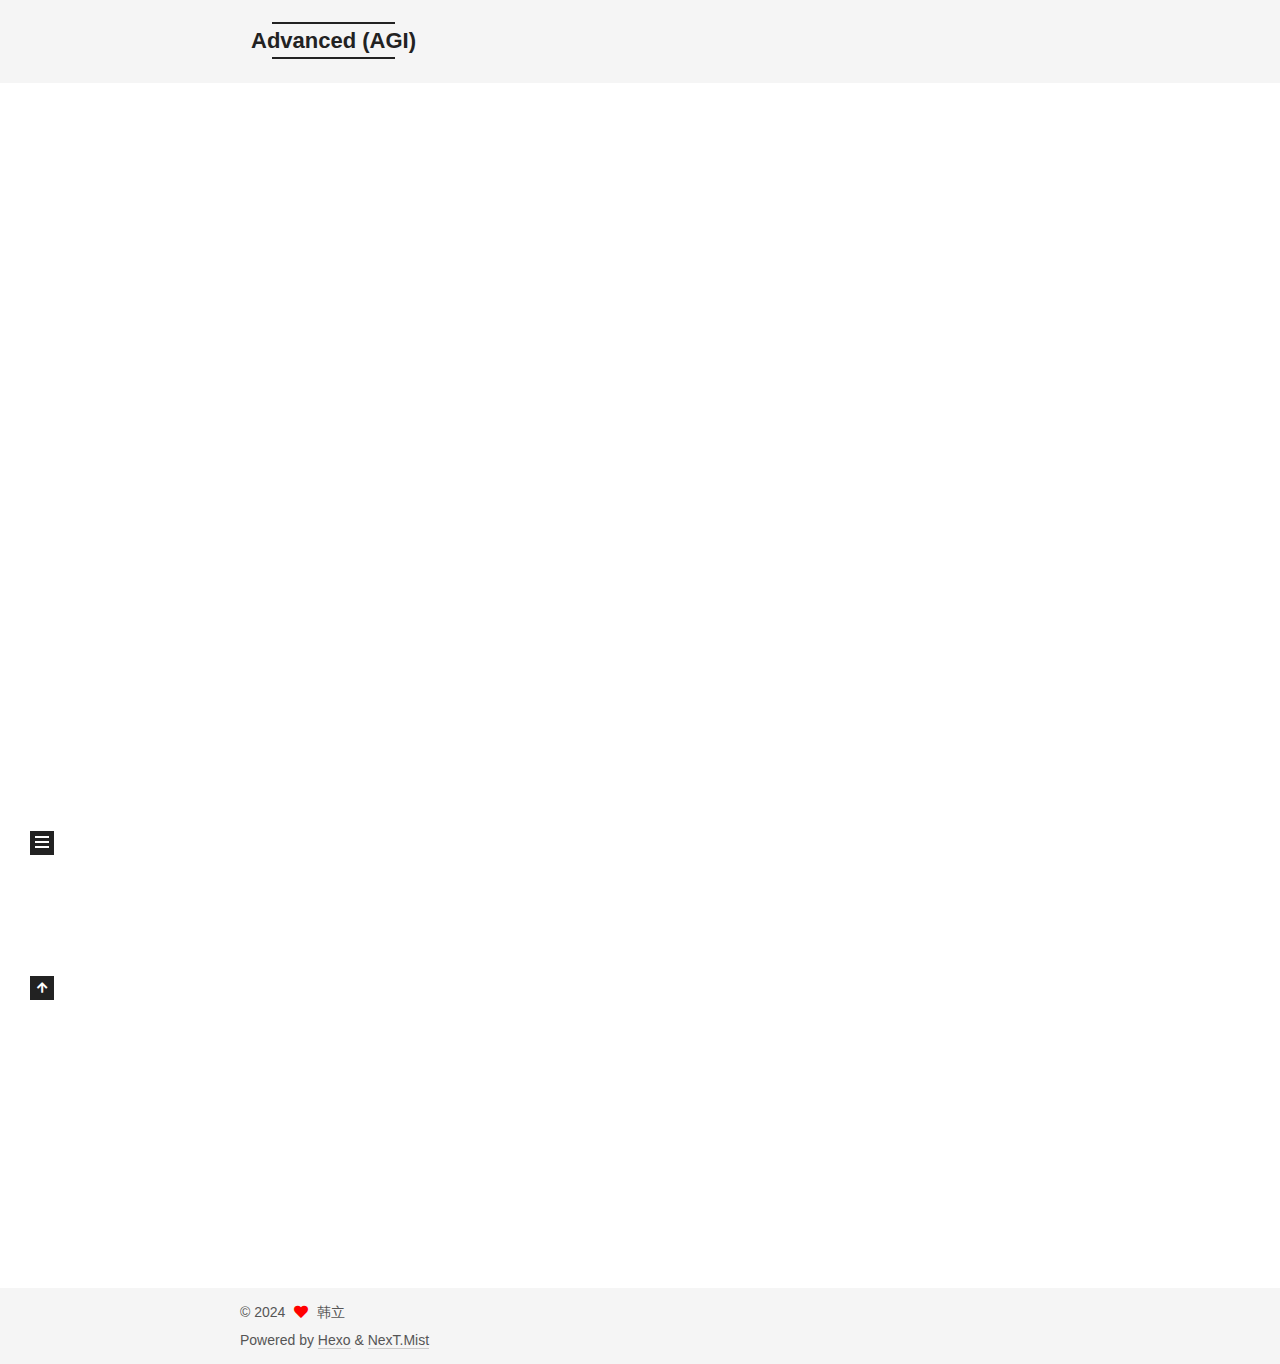
<file: archives/2024/hello-world/index.html>
<!DOCTYPE html>
<html lang="en">
<head>
  <meta charset="UTF-8">
<meta name="viewport" content="width=device-width, initial-scale=1, maximum-scale=2">
<meta name="theme-color" content="#222">
<meta name="generator" content="Hexo 7.2.0">
  <link rel="apple-touch-icon" sizes="180x180" href="/images/apple-touch-icon-next.png">
  <link rel="icon" type="image/png" sizes="32x32" href="/images/favicon-32x32-next.png">
  <link rel="icon" type="image/png" sizes="16x16" href="/images/favicon-16x16-next.png">
  <link rel="mask-icon" href="/images/logo.svg" color="#222">

<link rel="stylesheet" href="/css/main.css">


<link rel="stylesheet" href="/lib/font-awesome/css/all.min.css">

<script id="hexo-configurations">
    var NexT = window.NexT || {};
    var CONFIG = {"hostname":"aagi.com","root":"/","scheme":"Mist","version":"7.8.0","exturl":false,"sidebar":{"position":"left","display":"post","padding":18,"offset":12,"onmobile":false},"copycode":{"enable":false,"show_result":false,"style":null},"back2top":{"enable":true,"sidebar":false,"scrollpercent":false},"bookmark":{"enable":false,"color":"#222","save":"auto"},"fancybox":false,"mediumzoom":false,"lazyload":false,"pangu":false,"comments":{"style":"tabs","active":null,"storage":true,"lazyload":false,"nav":null},"algolia":{"hits":{"per_page":10},"labels":{"input_placeholder":"Search for Posts","hits_empty":"We didn't find any results for the search: ${query}","hits_stats":"${hits} results found in ${time} ms"}},"localsearch":{"enable":false,"trigger":"auto","top_n_per_article":1,"unescape":false,"preload":false},"motion":{"enable":true,"async":false,"transition":{"post_block":"fadeIn","post_header":"slideDownIn","post_body":"slideDownIn","coll_header":"slideLeftIn","sidebar":"slideUpIn"}}};
  </script>

  <meta name="description" content="Welcome to Hexo! This is your very first post. Check documentation for more info. If you get any problems when using Hexo, you can find the answer in troubleshooting or you can ask me on GitHub.">
<meta property="og:type" content="article">
<meta property="og:title" content="Hello World">
<meta property="og:url" content="http://aagi.com/archives/2024/hello-world/index.html">
<meta property="og:site_name" content="Advanced (AGI)">
<meta property="og:description" content="Welcome to Hexo! This is your very first post. Check documentation for more info. If you get any problems when using Hexo, you can find the answer in troubleshooting or you can ask me on GitHub.">
<meta property="og:locale" content="en_US">
<meta property="article:published_time" content="2024-06-25T07:09:54.762Z">
<meta property="article:modified_time" content="2024-06-25T07:09:54.763Z">
<meta property="article:author" content="韩立">
<meta name="twitter:card" content="summary">

<link rel="canonical" href="http://aagi.com/archives/2024/hello-world/">


<script id="page-configurations">
  // https://hexo.io/docs/variables.html
  CONFIG.page = {
    sidebar: "",
    isHome : false,
    isPost : true,
    lang   : 'en'
  };
</script>

  <title>Hello World | Advanced (AGI)</title>
  






  <noscript>
  <style>
  .use-motion .brand,
  .use-motion .menu-item,
  .sidebar-inner,
  .use-motion .post-block,
  .use-motion .pagination,
  .use-motion .comments,
  .use-motion .post-header,
  .use-motion .post-body,
  .use-motion .collection-header { opacity: initial; }

  .use-motion .site-title,
  .use-motion .site-subtitle {
    opacity: initial;
    top: initial;
  }

  .use-motion .logo-line-before i { left: initial; }
  .use-motion .logo-line-after i { right: initial; }
  </style>
</noscript>

</head>

<body itemscope itemtype="http://schema.org/WebPage">
  <div class="container use-motion">
    <div class="headband"></div>

    <header class="header" itemscope itemtype="http://schema.org/WPHeader">
      <div class="header-inner"><div class="site-brand-container">
  <div class="site-nav-toggle">
    <div class="toggle" aria-label="Toggle navigation bar">
      <span class="toggle-line toggle-line-first"></span>
      <span class="toggle-line toggle-line-middle"></span>
      <span class="toggle-line toggle-line-last"></span>
    </div>
  </div>

  <div class="site-meta">

    <a href="/" class="brand" rel="start">
      <span class="logo-line-before"><i></i></span>
      <h1 class="site-title">Advanced (AGI)</h1>
      <span class="logo-line-after"><i></i></span>
    </a>
      <p class="site-subtitle" itemprop="description">aagi.ai</p>
  </div>

  <div class="site-nav-right">
    <div class="toggle popup-trigger">
    </div>
  </div>
</div>




<nav class="site-nav">
  <ul id="menu" class="main-menu menu">
        <li class="menu-item menu-item-home">

    <a href="/" rel="section"><i class="fa fa-home fa-fw"></i>Home</a>

  </li>
        <li class="menu-item menu-item-archives">

    <a href="/archives/" rel="section"><i class="fa fa-archive fa-fw"></i>Archives</a>

  </li>
  </ul>
</nav>




</div>
    </header>

    
  <div class="back-to-top">
    <i class="fa fa-arrow-up"></i>
    <span>0%</span>
  </div>


    <main class="main">
      <div class="main-inner">
        <div class="content-wrap">
          

          <div class="content post posts-expand">
            

    
  
  
  <article itemscope itemtype="http://schema.org/Article" class="post-block" lang="en">
    <link itemprop="mainEntityOfPage" href="http://aagi.com/archives/2024/hello-world/">

    <span hidden itemprop="author" itemscope itemtype="http://schema.org/Person">
      <meta itemprop="image" content="/images/avatar.gif">
      <meta itemprop="name" content="韩立">
      <meta itemprop="description" content="">
    </span>

    <span hidden itemprop="publisher" itemscope itemtype="http://schema.org/Organization">
      <meta itemprop="name" content="Advanced (AGI)">
    </span>
      <header class="post-header">
        <h1 class="post-title" itemprop="name headline">
          Hello World
        </h1>

        <div class="post-meta">
            <span class="post-meta-item">
              <span class="post-meta-item-icon">
                <i class="far fa-calendar"></i>
              </span>
              <span class="post-meta-item-text">Posted on</span>

              <time title="Created: 2024-06-25 15:09:54" itemprop="dateCreated datePublished" datetime="2024-06-25T15:09:54+08:00">2024-06-25</time>
            </span>

          

        </div>
      </header>

    
    
    
    <div class="post-body" itemprop="articleBody">

      
        <p>Welcome to <a target="_blank" rel="noopener" href="https://hexo.io/">Hexo</a>! This is your very first post. Check <a target="_blank" rel="noopener" href="https://hexo.io/docs/">documentation</a> for more info. If you get any problems when using Hexo, you can find the answer in <a target="_blank" rel="noopener" href="https://hexo.io/docs/troubleshooting.html">troubleshooting</a> or you can ask me on <a target="_blank" rel="noopener" href="https://github.com/hexojs/hexo/issues">GitHub</a>.</p>
<span id="more"></span>

<h2 id="Quick-Start"><a href="#Quick-Start" class="headerlink" title="Quick Start"></a>Quick Start</h2><h3 id="Create-a-new-post"><a href="#Create-a-new-post" class="headerlink" title="Create a new post"></a>Create a new post</h3><figure class="highlight bash"><table><tr><td class="gutter"><pre><span class="line">1</span><br></pre></td><td class="code"><pre><span class="line">$ hexo new <span class="string">&quot;My New Post&quot;</span></span><br></pre></td></tr></table></figure>

<p>More info: <a target="_blank" rel="noopener" href="https://hexo.io/docs/writing.html">Writing</a></p>
<h3 id="Run-server"><a href="#Run-server" class="headerlink" title="Run server"></a>Run server</h3><figure class="highlight bash"><table><tr><td class="gutter"><pre><span class="line">1</span><br></pre></td><td class="code"><pre><span class="line">$ hexo server</span><br></pre></td></tr></table></figure>

<p>More info: <a target="_blank" rel="noopener" href="https://hexo.io/docs/server.html">Server</a></p>
<h3 id="Generate-static-files"><a href="#Generate-static-files" class="headerlink" title="Generate static files"></a>Generate static files</h3><figure class="highlight bash"><table><tr><td class="gutter"><pre><span class="line">1</span><br></pre></td><td class="code"><pre><span class="line">$ hexo generate</span><br></pre></td></tr></table></figure>

<p>More info: <a target="_blank" rel="noopener" href="https://hexo.io/docs/generating.html">Generating</a></p>
<h3 id="Deploy-to-remote-sites"><a href="#Deploy-to-remote-sites" class="headerlink" title="Deploy to remote sites"></a>Deploy to remote sites</h3><figure class="highlight bash"><table><tr><td class="gutter"><pre><span class="line">1</span><br></pre></td><td class="code"><pre><span class="line">$ hexo deploy</span><br></pre></td></tr></table></figure>

<p>More info: <a target="_blank" rel="noopener" href="https://hexo.io/docs/one-command-deployment.html">Deployment</a></p>

    </div>

    
    
    

      <footer class="post-footer">

        


        
      </footer>
    
  </article>
  
  
  



          </div>
          

<script>
  window.addEventListener('tabs:register', () => {
    let { activeClass } = CONFIG.comments;
    if (CONFIG.comments.storage) {
      activeClass = localStorage.getItem('comments_active') || activeClass;
    }
    if (activeClass) {
      let activeTab = document.querySelector(`a[href="#comment-${activeClass}"]`);
      if (activeTab) {
        activeTab.click();
      }
    }
  });
  if (CONFIG.comments.storage) {
    window.addEventListener('tabs:click', event => {
      if (!event.target.matches('.tabs-comment .tab-content .tab-pane')) return;
      let commentClass = event.target.classList[1];
      localStorage.setItem('comments_active', commentClass);
    });
  }
</script>

        </div>
          
  
  <div class="toggle sidebar-toggle">
    <span class="toggle-line toggle-line-first"></span>
    <span class="toggle-line toggle-line-middle"></span>
    <span class="toggle-line toggle-line-last"></span>
  </div>

  <aside class="sidebar">
    <div class="sidebar-inner">

      <ul class="sidebar-nav motion-element">
        <li class="sidebar-nav-toc">
          Table of Contents
        </li>
        <li class="sidebar-nav-overview">
          Overview
        </li>
      </ul>

      <!--noindex-->
      <div class="post-toc-wrap sidebar-panel">
      </div>
      <!--/noindex-->

      <div class="site-overview-wrap sidebar-panel">
        <div class="site-author motion-element" itemprop="author" itemscope itemtype="http://schema.org/Person">
  <p class="site-author-name" itemprop="name">韩立</p>
  <div class="site-description" itemprop="description"></div>
</div>
<div class="site-state-wrap motion-element">
  <nav class="site-state">
      <div class="site-state-item site-state-posts">
          <a href="/archives/">
        
          <span class="site-state-item-count">1</span>
          <span class="site-state-item-name">posts</span>
        </a>
      </div>
  </nav>
</div>



      </div>

    </div>
  </aside>
  <div id="sidebar-dimmer"></div>


      </div>
    </main>

    <footer class="footer">
      <div class="footer-inner">
        

        

<div class="copyright">
  
  &copy; 
  <span itemprop="copyrightYear">2024</span>
  <span class="with-love">
    <i class="fa fa-heart"></i>
  </span>
  <span class="author" itemprop="copyrightHolder">韩立</span>
</div>
  <div class="powered-by">Powered by <a href="https://hexo.io/" class="theme-link" rel="noopener" target="_blank">Hexo</a> & <a href="https://mist.theme-next.org/" class="theme-link" rel="noopener" target="_blank">NexT.Mist</a>
  </div>

        








      </div>
    </footer>
  </div>

  
  <script src="/lib/anime.min.js"></script>
  <script src="/lib/velocity/velocity.min.js"></script>
  <script src="/lib/velocity/velocity.ui.min.js"></script>

<script src="/js/utils.js"></script>

<script src="/js/motion.js"></script>


<script src="/js/schemes/muse.js"></script>


<script src="/js/next-boot.js"></script>




  















  

  

</body>
</html>
</file>
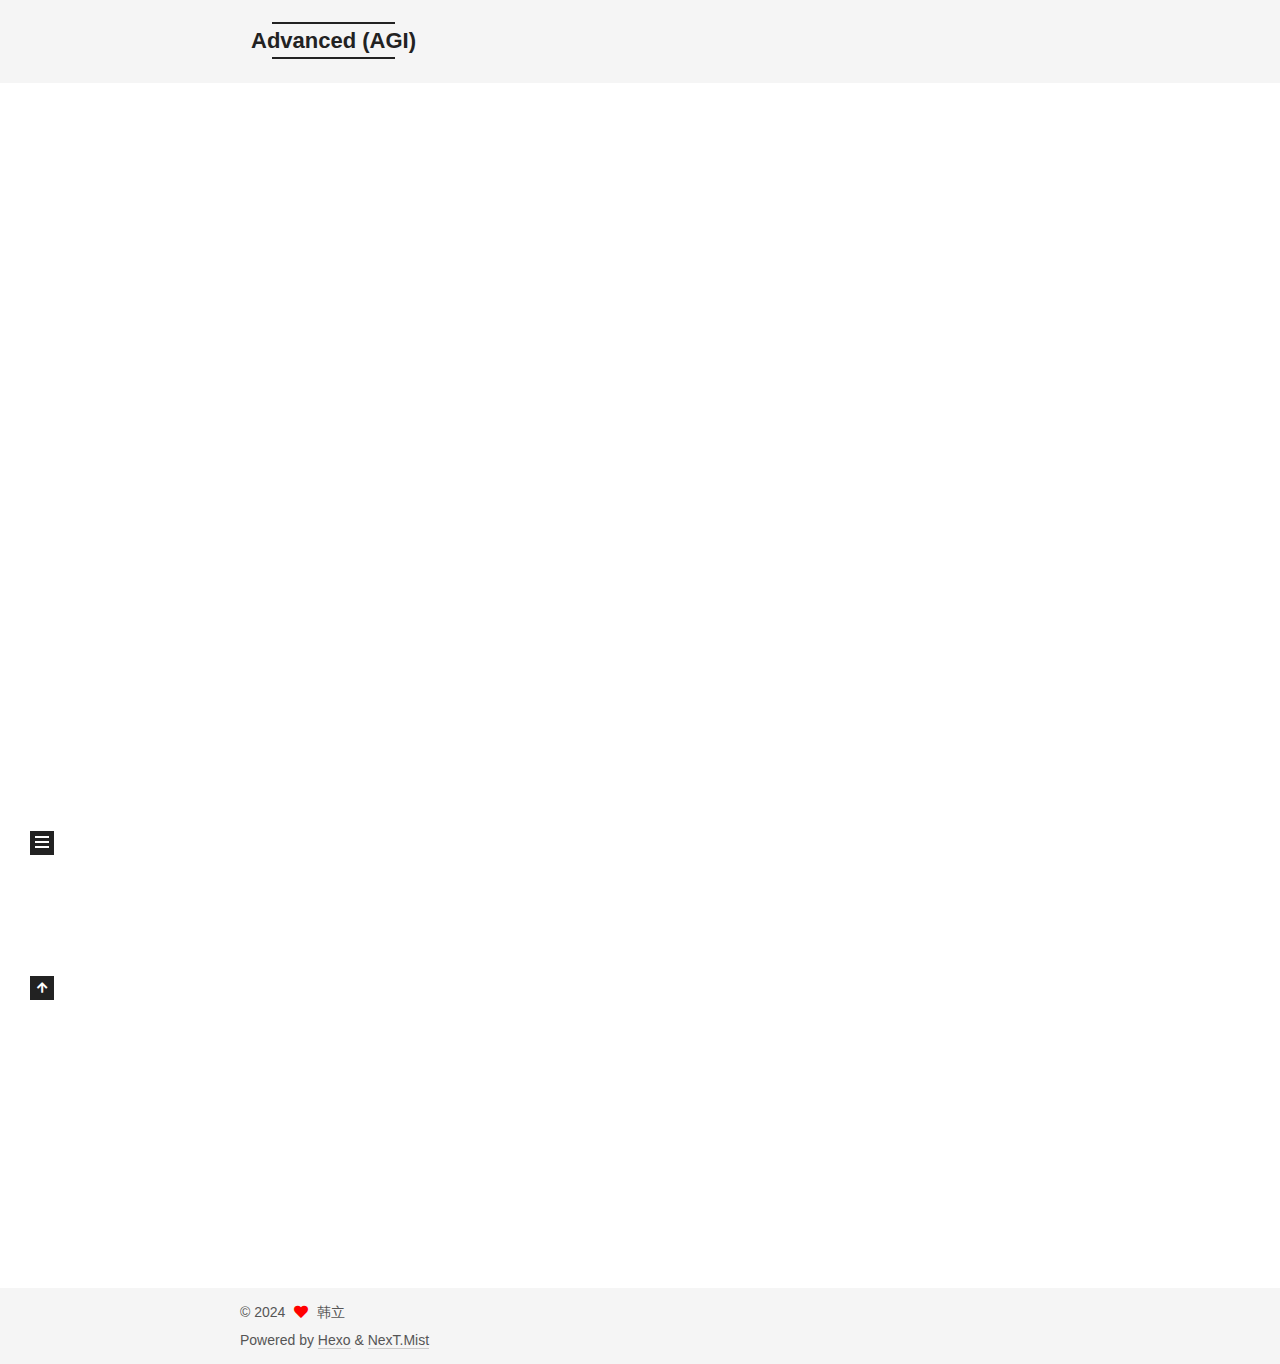
<file: 2024/06/25/hello-world/index.html>
<!DOCTYPE html>
<html lang="en">
<head>
  <meta charset="UTF-8">
<meta name="viewport" content="width=device-width, initial-scale=1, maximum-scale=2">
<meta name="theme-color" content="#222">
<meta name="generator" content="Hexo 7.2.0">
  <link rel="apple-touch-icon" sizes="180x180" href="/images/apple-touch-icon-next.png">
  <link rel="icon" type="image/png" sizes="32x32" href="/images/favicon-32x32-next.png">
  <link rel="icon" type="image/png" sizes="16x16" href="/images/favicon-16x16-next.png">
  <link rel="mask-icon" href="/images/logo.svg" color="#222">

<link rel="stylesheet" href="/css/main.css">


<link rel="stylesheet" href="/lib/font-awesome/css/all.min.css">

<script id="hexo-configurations">
    var NexT = window.NexT || {};
    var CONFIG = {"hostname":"example.com","root":"/","scheme":"Mist","version":"7.8.0","exturl":false,"sidebar":{"position":"left","display":"post","padding":18,"offset":12,"onmobile":false},"copycode":{"enable":false,"show_result":false,"style":null},"back2top":{"enable":true,"sidebar":false,"scrollpercent":false},"bookmark":{"enable":false,"color":"#222","save":"auto"},"fancybox":false,"mediumzoom":false,"lazyload":false,"pangu":false,"comments":{"style":"tabs","active":null,"storage":true,"lazyload":false,"nav":null},"algolia":{"hits":{"per_page":10},"labels":{"input_placeholder":"Search for Posts","hits_empty":"We didn't find any results for the search: ${query}","hits_stats":"${hits} results found in ${time} ms"}},"localsearch":{"enable":false,"trigger":"auto","top_n_per_article":1,"unescape":false,"preload":false},"motion":{"enable":true,"async":false,"transition":{"post_block":"fadeIn","post_header":"slideDownIn","post_body":"slideDownIn","coll_header":"slideLeftIn","sidebar":"slideUpIn"}}};
  </script>

  <meta name="description" content="Welcome to Hexo! This is your very first post. Check documentation for more info. If you get any problems when using Hexo, you can find the answer in troubleshooting or you can ask me on GitHub.">
<meta property="og:type" content="article">
<meta property="og:title" content="Hello World">
<meta property="og:url" content="http://example.com/2024/06/25/hello-world/index.html">
<meta property="og:site_name" content="Advanced (AGI)">
<meta property="og:description" content="Welcome to Hexo! This is your very first post. Check documentation for more info. If you get any problems when using Hexo, you can find the answer in troubleshooting or you can ask me on GitHub.">
<meta property="og:locale" content="en_US">
<meta property="article:published_time" content="2024-06-25T07:09:54.762Z">
<meta property="article:modified_time" content="2024-06-25T07:09:54.763Z">
<meta property="article:author" content="韩立">
<meta name="twitter:card" content="summary">

<link rel="canonical" href="http://example.com/2024/06/25/hello-world/">


<script id="page-configurations">
  // https://hexo.io/docs/variables.html
  CONFIG.page = {
    sidebar: "",
    isHome : false,
    isPost : true,
    lang   : 'en'
  };
</script>

  <title>Hello World | Advanced (AGI)</title>
  






  <noscript>
  <style>
  .use-motion .brand,
  .use-motion .menu-item,
  .sidebar-inner,
  .use-motion .post-block,
  .use-motion .pagination,
  .use-motion .comments,
  .use-motion .post-header,
  .use-motion .post-body,
  .use-motion .collection-header { opacity: initial; }

  .use-motion .site-title,
  .use-motion .site-subtitle {
    opacity: initial;
    top: initial;
  }

  .use-motion .logo-line-before i { left: initial; }
  .use-motion .logo-line-after i { right: initial; }
  </style>
</noscript>

</head>

<body itemscope itemtype="http://schema.org/WebPage">
  <div class="container use-motion">
    <div class="headband"></div>

    <header class="header" itemscope itemtype="http://schema.org/WPHeader">
      <div class="header-inner"><div class="site-brand-container">
  <div class="site-nav-toggle">
    <div class="toggle" aria-label="Toggle navigation bar">
      <span class="toggle-line toggle-line-first"></span>
      <span class="toggle-line toggle-line-middle"></span>
      <span class="toggle-line toggle-line-last"></span>
    </div>
  </div>

  <div class="site-meta">

    <a href="/" class="brand" rel="start">
      <span class="logo-line-before"><i></i></span>
      <h1 class="site-title">Advanced (AGI)</h1>
      <span class="logo-line-after"><i></i></span>
    </a>
      <p class="site-subtitle" itemprop="description">aagi.ai</p>
  </div>

  <div class="site-nav-right">
    <div class="toggle popup-trigger">
    </div>
  </div>
</div>




<nav class="site-nav">
  <ul id="menu" class="main-menu menu">
        <li class="menu-item menu-item-home">

    <a href="/" rel="section"><i class="fa fa-home fa-fw"></i>Home</a>

  </li>
        <li class="menu-item menu-item-archives">

    <a href="/archives/" rel="section"><i class="fa fa-archive fa-fw"></i>Archives</a>

  </li>
  </ul>
</nav>




</div>
    </header>

    
  <div class="back-to-top">
    <i class="fa fa-arrow-up"></i>
    <span>0%</span>
  </div>


    <main class="main">
      <div class="main-inner">
        <div class="content-wrap">
          

          <div class="content post posts-expand">
            

    
  
  
  <article itemscope itemtype="http://schema.org/Article" class="post-block" lang="en">
    <link itemprop="mainEntityOfPage" href="http://example.com/2024/06/25/hello-world/">

    <span hidden itemprop="author" itemscope itemtype="http://schema.org/Person">
      <meta itemprop="image" content="/images/avatar.gif">
      <meta itemprop="name" content="韩立">
      <meta itemprop="description" content="">
    </span>

    <span hidden itemprop="publisher" itemscope itemtype="http://schema.org/Organization">
      <meta itemprop="name" content="Advanced (AGI)">
    </span>
      <header class="post-header">
        <h1 class="post-title" itemprop="name headline">
          Hello World
        </h1>

        <div class="post-meta">
            <span class="post-meta-item">
              <span class="post-meta-item-icon">
                <i class="far fa-calendar"></i>
              </span>
              <span class="post-meta-item-text">Posted on</span>

              <time title="Created: 2024-06-25 15:09:54" itemprop="dateCreated datePublished" datetime="2024-06-25T15:09:54+08:00">2024-06-25</time>
            </span>

          

        </div>
      </header>

    
    
    
    <div class="post-body" itemprop="articleBody">

      
        <p>Welcome to <a target="_blank" rel="noopener" href="https://hexo.io/">Hexo</a>! This is your very first post. Check <a target="_blank" rel="noopener" href="https://hexo.io/docs/">documentation</a> for more info. If you get any problems when using Hexo, you can find the answer in <a target="_blank" rel="noopener" href="https://hexo.io/docs/troubleshooting.html">troubleshooting</a> or you can ask me on <a target="_blank" rel="noopener" href="https://github.com/hexojs/hexo/issues">GitHub</a>.</p>
<span id="more"></span>

<h2 id="Quick-Start"><a href="#Quick-Start" class="headerlink" title="Quick Start"></a>Quick Start</h2><h3 id="Create-a-new-post"><a href="#Create-a-new-post" class="headerlink" title="Create a new post"></a>Create a new post</h3><figure class="highlight bash"><table><tr><td class="gutter"><pre><span class="line">1</span><br></pre></td><td class="code"><pre><span class="line">$ hexo new <span class="string">&quot;My New Post&quot;</span></span><br></pre></td></tr></table></figure>

<p>More info: <a target="_blank" rel="noopener" href="https://hexo.io/docs/writing.html">Writing</a></p>
<h3 id="Run-server"><a href="#Run-server" class="headerlink" title="Run server"></a>Run server</h3><figure class="highlight bash"><table><tr><td class="gutter"><pre><span class="line">1</span><br></pre></td><td class="code"><pre><span class="line">$ hexo server</span><br></pre></td></tr></table></figure>

<p>More info: <a target="_blank" rel="noopener" href="https://hexo.io/docs/server.html">Server</a></p>
<h3 id="Generate-static-files"><a href="#Generate-static-files" class="headerlink" title="Generate static files"></a>Generate static files</h3><figure class="highlight bash"><table><tr><td class="gutter"><pre><span class="line">1</span><br></pre></td><td class="code"><pre><span class="line">$ hexo generate</span><br></pre></td></tr></table></figure>

<p>More info: <a target="_blank" rel="noopener" href="https://hexo.io/docs/generating.html">Generating</a></p>
<h3 id="Deploy-to-remote-sites"><a href="#Deploy-to-remote-sites" class="headerlink" title="Deploy to remote sites"></a>Deploy to remote sites</h3><figure class="highlight bash"><table><tr><td class="gutter"><pre><span class="line">1</span><br></pre></td><td class="code"><pre><span class="line">$ hexo deploy</span><br></pre></td></tr></table></figure>

<p>More info: <a target="_blank" rel="noopener" href="https://hexo.io/docs/one-command-deployment.html">Deployment</a></p>

    </div>

    
    
    

      <footer class="post-footer">

        


        
      </footer>
    
  </article>
  
  
  



          </div>
          

<script>
  window.addEventListener('tabs:register', () => {
    let { activeClass } = CONFIG.comments;
    if (CONFIG.comments.storage) {
      activeClass = localStorage.getItem('comments_active') || activeClass;
    }
    if (activeClass) {
      let activeTab = document.querySelector(`a[href="#comment-${activeClass}"]`);
      if (activeTab) {
        activeTab.click();
      }
    }
  });
  if (CONFIG.comments.storage) {
    window.addEventListener('tabs:click', event => {
      if (!event.target.matches('.tabs-comment .tab-content .tab-pane')) return;
      let commentClass = event.target.classList[1];
      localStorage.setItem('comments_active', commentClass);
    });
  }
</script>

        </div>
          
  
  <div class="toggle sidebar-toggle">
    <span class="toggle-line toggle-line-first"></span>
    <span class="toggle-line toggle-line-middle"></span>
    <span class="toggle-line toggle-line-last"></span>
  </div>

  <aside class="sidebar">
    <div class="sidebar-inner">

      <ul class="sidebar-nav motion-element">
        <li class="sidebar-nav-toc">
          Table of Contents
        </li>
        <li class="sidebar-nav-overview">
          Overview
        </li>
      </ul>

      <!--noindex-->
      <div class="post-toc-wrap sidebar-panel">
      </div>
      <!--/noindex-->

      <div class="site-overview-wrap sidebar-panel">
        <div class="site-author motion-element" itemprop="author" itemscope itemtype="http://schema.org/Person">
  <p class="site-author-name" itemprop="name">韩立</p>
  <div class="site-description" itemprop="description"></div>
</div>
<div class="site-state-wrap motion-element">
  <nav class="site-state">
      <div class="site-state-item site-state-posts">
          <a href="/archives/">
        
          <span class="site-state-item-count">1</span>
          <span class="site-state-item-name">posts</span>
        </a>
      </div>
  </nav>
</div>



      </div>

    </div>
  </aside>
  <div id="sidebar-dimmer"></div>


      </div>
    </main>

    <footer class="footer">
      <div class="footer-inner">
        

        

<div class="copyright">
  
  &copy; 
  <span itemprop="copyrightYear">2024</span>
  <span class="with-love">
    <i class="fa fa-heart"></i>
  </span>
  <span class="author" itemprop="copyrightHolder">韩立</span>
</div>
  <div class="powered-by">Powered by <a href="https://hexo.io/" class="theme-link" rel="noopener" target="_blank">Hexo</a> & <a href="https://mist.theme-next.org/" class="theme-link" rel="noopener" target="_blank">NexT.Mist</a>
  </div>

        








      </div>
    </footer>
  </div>

  
  <script src="/lib/anime.min.js"></script>
  <script src="/lib/velocity/velocity.min.js"></script>
  <script src="/lib/velocity/velocity.ui.min.js"></script>

<script src="/js/utils.js"></script>

<script src="/js/motion.js"></script>


<script src="/js/schemes/muse.js"></script>


<script src="/js/next-boot.js"></script>




  















  

  

</body>
</html>
</file>
<file: css/main.css>
:root {
  --body-bg-color: #fff;
  --content-bg-color: #f5f5f5;
  --card-bg-color: #f5f5f5;
  --text-color: #555;
  --blockquote-color: #666;
  --link-color: #555;
  --link-hover-color: #222;
  --brand-color: #222;
  --brand-hover-color: #222;
  --table-row-odd-bg-color: #f9f9f9;
  --table-row-hover-bg-color: #f5f5f5;
  --menu-item-bg-color: #ddd;
  --btn-default-bg: transparent;
  --btn-default-color: var(--link-color);
  --btn-default-border-color: var(--link-color);
  --btn-default-hover-bg: transparent;
  --btn-default-hover-color: var(--link-hover-color);
  --btn-default-hover-border-color: var(--link-hover-color);
}
html {
  line-height: 1.15; /* 1 */
  -webkit-text-size-adjust: 100%; /* 2 */
}
body {
  margin: 0;
}
main {
  display: block;
}
h1 {
  font-size: 2em;
  margin: 0.67em 0;
}
hr {
  box-sizing: content-box; /* 1 */
  height: 0; /* 1 */
  overflow: visible; /* 2 */
}
pre {
  font-family: monospace, monospace; /* 1 */
  font-size: 1em; /* 2 */
}
a {
  background: transparent;
}
abbr[title] {
  border-bottom: none; /* 1 */
  text-decoration: underline; /* 2 */
  text-decoration: underline dotted; /* 2 */
}
b,
strong {
  font-weight: bolder;
}
code,
kbd,
samp {
  font-family: monospace, monospace; /* 1 */
  font-size: 1em; /* 2 */
}
small {
  font-size: 80%;
}
sub,
sup {
  font-size: 75%;
  line-height: 0;
  position: relative;
  vertical-align: baseline;
}
sub {
  bottom: -0.25em;
}
sup {
  top: -0.5em;
}
img {
  border-style: none;
}
button,
input,
optgroup,
select,
textarea {
  font-family: inherit; /* 1 */
  font-size: 100%; /* 1 */
  line-height: 1.15; /* 1 */
  margin: 0; /* 2 */
}
button,
input {
/* 1 */
  overflow: visible;
}
button,
select {
/* 1 */
  text-transform: none;
}
button,
[type='button'],
[type='reset'],
[type='submit'] {
  -webkit-appearance: button;
}
button::-moz-focus-inner,
[type='button']::-moz-focus-inner,
[type='reset']::-moz-focus-inner,
[type='submit']::-moz-focus-inner {
  border-style: none;
  padding: 0;
}
button:-moz-focusring,
[type='button']:-moz-focusring,
[type='reset']:-moz-focusring,
[type='submit']:-moz-focusring {
  outline: 1px dotted ButtonText;
}
fieldset {
  padding: 0.35em 0.75em 0.625em;
}
legend {
  box-sizing: border-box; /* 1 */
  color: inherit; /* 2 */
  display: table; /* 1 */
  max-width: 100%; /* 1 */
  padding: 0; /* 3 */
  white-space: normal; /* 1 */
}
progress {
  vertical-align: baseline;
}
textarea {
  overflow: auto;
}
[type='checkbox'],
[type='radio'] {
  box-sizing: border-box; /* 1 */
  padding: 0; /* 2 */
}
[type='number']::-webkit-inner-spin-button,
[type='number']::-webkit-outer-spin-button {
  height: auto;
}
[type='search'] {
  outline-offset: -2px; /* 2 */
  -webkit-appearance: textfield; /* 1 */
}
[type='search']::-webkit-search-decoration {
  -webkit-appearance: none;
}
::-webkit-file-upload-button {
  font: inherit; /* 2 */
  -webkit-appearance: button; /* 1 */
}
details {
  display: block;
}
summary {
  display: list-item;
}
template {
  display: none;
}
[hidden] {
  display: none;
}
::selection {
  background: #262a30;
  color: #eee;
}
html,
body {
  height: 100%;
}
body {
  background: var(--body-bg-color);
  color: var(--text-color);
  font-family: 'Lato', "PingFang SC", "Microsoft YaHei", sans-serif;
  font-size: 1em;
  line-height: 2;
}
@media (max-width: 991px) {
  body {
    padding-left: 0 !important;
    padding-right: 0 !important;
  }
}
h1,
h2,
h3,
h4,
h5,
h6 {
  font-family: 'Lato', "PingFang SC", "Microsoft YaHei", sans-serif;
  font-weight: bold;
  line-height: 1.5;
  margin: 20px 0 15px;
}
h1 {
  font-size: 1.5em;
}
h2 {
  font-size: 1.375em;
}
h3 {
  font-size: 1.25em;
}
h4 {
  font-size: 1.125em;
}
h5 {
  font-size: 1em;
}
h6 {
  font-size: 0.875em;
}
p {
  margin: 0 0 20px 0;
}
a,
span.exturl {
  border-bottom: 1px solid #ccc;
  color: var(--link-color);
  outline: 0;
  text-decoration: none;
  overflow-wrap: break-word;
  word-wrap: break-word;
  cursor: pointer;
}
a:hover,
span.exturl:hover {
  border-bottom-color: var(--link-hover-color);
  color: var(--link-hover-color);
}
iframe,
img,
video {
  display: block;
  margin-left: auto;
  margin-right: auto;
  max-width: 100%;
}
hr {
  background-image: repeating-linear-gradient(-45deg, #ddd, #ddd 4px, transparent 4px, transparent 8px);
  border: 0;
  height: 3px;
  margin: 40px 0;
}
blockquote {
  border-left: 4px solid #ddd;
  color: var(--blockquote-color);
  margin: 0;
  padding: 0 15px;
}
blockquote cite::before {
  content: '-';
  padding: 0 5px;
}
dt {
  font-weight: bold;
}
dd {
  margin: 0;
  padding: 0;
}
kbd {
  background-color: #f5f5f5;
  background-image: linear-gradient(#eee, #fff, #eee);
  border: 1px solid #ccc;
  border-radius: 0.2em;
  box-shadow: 0.1em 0.1em 0.2em rgba(0,0,0,0.1);
  color: #555;
  font-family: inherit;
  padding: 0.1em 0.3em;
  white-space: nowrap;
}
.table-container {
  overflow: auto;
}
table {
  border-collapse: collapse;
  border-spacing: 0;
  font-size: 0.875em;
  margin: 0 0 20px 0;
  width: 100%;
}
tbody tr:nth-of-type(odd) {
  background: var(--table-row-odd-bg-color);
}
tbody tr:hover {
  background: var(--table-row-hover-bg-color);
}
caption,
th,
td {
  font-weight: normal;
  padding: 8px;
  vertical-align: middle;
}
th,
td {
  border: 1px solid #ddd;
  border-bottom: 3px solid #ddd;
}
th {
  font-weight: 700;
  padding-bottom: 10px;
}
td {
  border-bottom-width: 1px;
}
.btn {
  background: var(--btn-default-bg);
  border: 2px solid var(--btn-default-border-color);
  border-radius: 0;
  color: var(--btn-default-color);
  display: inline-block;
  font-size: 0.875em;
  line-height: 2;
  padding: 0 20px;
  text-decoration: none;
  transition-property: background-color;
  transition-delay: 0s;
  transition-duration: 0.2s;
  transition-timing-function: ease-in-out;
}
.btn:hover {
  background: var(--btn-default-hover-bg);
  border-color: var(--btn-default-hover-border-color);
  color: var(--btn-default-hover-color);
}
.btn + .btn {
  margin: 0 0 8px 8px;
}
.btn .fa-fw {
  text-align: left;
  width: 1.285714285714286em;
}
.toggle {
  line-height: 0;
}
.toggle .toggle-line {
  background: #fff;
  display: inline-block;
  height: 2px;
  left: 0;
  position: relative;
  top: 0;
  transition: all 0.4s;
  vertical-align: top;
  width: 100%;
}
.toggle .toggle-line:not(:first-child) {
  margin-top: 3px;
}
.toggle.toggle-arrow .toggle-line-first {
  left: 50%;
  top: 2px;
  transform: rotate(45deg);
  width: 50%;
}
.toggle.toggle-arrow .toggle-line-middle {
  left: 2px;
  width: 90%;
}
.toggle.toggle-arrow .toggle-line-last {
  left: 50%;
  top: -2px;
  transform: rotate(-45deg);
  width: 50%;
}
.toggle.toggle-close .toggle-line-first {
  transform: rotate(-45deg);
  top: 5px;
}
.toggle.toggle-close .toggle-line-middle {
  opacity: 0;
}
.toggle.toggle-close .toggle-line-last {
  transform: rotate(45deg);
  top: -5px;
}
.highlight,
pre {
  background: #f7f7f7;
  color: #4d4d4c;
  line-height: 1.6;
  margin: 0 auto 20px;
}
pre,
code {
  font-family: consolas, Menlo, monospace, "PingFang SC", "Microsoft YaHei";
}
code {
  background: #eee;
  border-radius: 3px;
  color: #555;
  padding: 2px 4px;
  overflow-wrap: break-word;
  word-wrap: break-word;
}
.highlight *::selection {
  background: #d6d6d6;
}
.highlight pre {
  border: 0;
  margin: 0;
  padding: 10px 0;
}
.highlight table {
  border: 0;
  margin: 0;
  width: auto;
}
.highlight td {
  border: 0;
  padding: 0;
}
.highlight figcaption {
  background: #eff2f3;
  color: #4d4d4c;
  display: flex;
  font-size: 0.875em;
  justify-content: space-between;
  line-height: 1.2;
  padding: 0.5em;
}
.highlight figcaption a {
  color: #4d4d4c;
}
.highlight figcaption a:hover {
  border-bottom-color: #4d4d4c;
}
.highlight .gutter {
  -moz-user-select: none;
  -ms-user-select: none;
  -webkit-user-select: none;
  user-select: none;
}
.highlight .gutter pre {
  background: #eff2f3;
  color: #869194;
  padding-left: 10px;
  padding-right: 10px;
  text-align: right;
}
.highlight .code pre {
  background: #f7f7f7;
  padding-left: 10px;
  width: 100%;
}
.gist table {
  width: auto;
}
.gist table td {
  border: 0;
}
pre {
  overflow: auto;
  padding: 10px;
}
pre code {
  background: none;
  color: #4d4d4c;
  font-size: 0.875em;
  padding: 0;
  text-shadow: none;
}
pre .deletion {
  background: #fdd;
}
pre .addition {
  background: #dfd;
}
pre .meta {
  color: #eab700;
  -moz-user-select: none;
  -ms-user-select: none;
  -webkit-user-select: none;
  user-select: none;
}
pre .comment {
  color: #8e908c;
}
pre .variable,
pre .attribute,
pre .tag,
pre .name,
pre .regexp,
pre .ruby .constant,
pre .xml .tag .title,
pre .xml .pi,
pre .xml .doctype,
pre .html .doctype,
pre .css .id,
pre .css .class,
pre .css .pseudo {
  color: #c82829;
}
pre .number,
pre .preprocessor,
pre .built_in,
pre .builtin-name,
pre .literal,
pre .params,
pre .constant,
pre .command {
  color: #f5871f;
}
pre .ruby .class .title,
pre .css .rules .attribute,
pre .string,
pre .symbol,
pre .value,
pre .inheritance,
pre .header,
pre .ruby .symbol,
pre .xml .cdata,
pre .special,
pre .formula {
  color: #718c00;
}
pre .title,
pre .css .hexcolor {
  color: #3e999f;
}
pre .function,
pre .python .decorator,
pre .python .title,
pre .ruby .function .title,
pre .ruby .title .keyword,
pre .perl .sub,
pre .javascript .title,
pre .coffeescript .title {
  color: #4271ae;
}
pre .keyword,
pre .javascript .function {
  color: #8959a8;
}
.blockquote-center {
  border-left: none;
  margin: 40px 0;
  padding: 0;
  position: relative;
  text-align: center;
}
.blockquote-center .fa {
  display: block;
  opacity: 0.6;
  position: absolute;
  width: 100%;
}
.blockquote-center .fa-quote-left {
  border-top: 1px solid #ccc;
  text-align: left;
  top: -20px;
}
.blockquote-center .fa-quote-right {
  border-bottom: 1px solid #ccc;
  text-align: right;
  bottom: -20px;
}
.blockquote-center p,
.blockquote-center div {
  text-align: center;
}
.post-body .group-picture img {
  margin: 0 auto;
  padding: 0 3px;
}
.group-picture-row {
  margin-bottom: 6px;
  overflow: hidden;
}
.group-picture-column {
  float: left;
  margin-bottom: 10px;
}
.post-body .label {
  color: #555;
  display: inline;
  padding: 0 2px;
}
.post-body .label.default {
  background: #f0f0f0;
}
.post-body .label.primary {
  background: #efe6f7;
}
.post-body .label.info {
  background: #e5f2f8;
}
.post-body .label.success {
  background: #e7f4e9;
}
.post-body .label.warning {
  background: #fcf6e1;
}
.post-body .label.danger {
  background: #fae8eb;
}
.post-body .tabs {
  margin-bottom: 20px;
}
.post-body .tabs,
.tabs-comment {
  display: block;
  padding-top: 10px;
  position: relative;
}
.post-body .tabs ul.nav-tabs,
.tabs-comment ul.nav-tabs {
  display: flex;
  flex-wrap: wrap;
  margin: 0;
  margin-bottom: -1px;
  padding: 0;
}
@media (max-width: 413px) {
  .post-body .tabs ul.nav-tabs,
  .tabs-comment ul.nav-tabs {
    display: block;
    margin-bottom: 5px;
  }
}
.post-body .tabs ul.nav-tabs li.tab,
.tabs-comment ul.nav-tabs li.tab {
  border-bottom: 1px solid #ddd;
  border-left: 1px solid transparent;
  border-right: 1px solid transparent;
  border-top: 3px solid transparent;
  flex-grow: 1;
  list-style-type: none;
  border-radius: 0 0 0 0;
}
@media (max-width: 413px) {
  .post-body .tabs ul.nav-tabs li.tab,
  .tabs-comment ul.nav-tabs li.tab {
    border-bottom: 1px solid transparent;
    border-left: 3px solid transparent;
    border-right: 1px solid transparent;
    border-top: 1px solid transparent;
  }
}
@media (max-width: 413px) {
  .post-body .tabs ul.nav-tabs li.tab,
  .tabs-comment ul.nav-tabs li.tab {
    border-radius: 0;
  }
}
.post-body .tabs ul.nav-tabs li.tab a,
.tabs-comment ul.nav-tabs li.tab a {
  border-bottom: initial;
  display: block;
  line-height: 1.8;
  outline: 0;
  padding: 0.25em 0.75em;
  text-align: center;
  transition-delay: 0s;
  transition-duration: 0.2s;
  transition-timing-function: ease-out;
}
.post-body .tabs ul.nav-tabs li.tab a i,
.tabs-comment ul.nav-tabs li.tab a i {
  width: 1.285714285714286em;
}
.post-body .tabs ul.nav-tabs li.tab.active,
.tabs-comment ul.nav-tabs li.tab.active {
  border-bottom: 1px solid transparent;
  border-left: 1px solid #ddd;
  border-right: 1px solid #ddd;
  border-top: 3px solid #fc6423;
}
@media (max-width: 413px) {
  .post-body .tabs ul.nav-tabs li.tab.active,
  .tabs-comment ul.nav-tabs li.tab.active {
    border-bottom: 1px solid #ddd;
    border-left: 3px solid #fc6423;
    border-right: 1px solid #ddd;
    border-top: 1px solid #ddd;
  }
}
.post-body .tabs ul.nav-tabs li.tab.active a,
.tabs-comment ul.nav-tabs li.tab.active a {
  color: var(--link-color);
  cursor: default;
}
.post-body .tabs .tab-content .tab-pane,
.tabs-comment .tab-content .tab-pane {
  border: 1px solid #ddd;
  border-top: 0;
  padding: 20px 20px 0 20px;
  border-radius: 0;
}
.post-body .tabs .tab-content .tab-pane:not(.active),
.tabs-comment .tab-content .tab-pane:not(.active) {
  display: none;
}
.post-body .tabs .tab-content .tab-pane.active,
.tabs-comment .tab-content .tab-pane.active {
  display: block;
}
.post-body .tabs .tab-content .tab-pane.active:nth-of-type(1),
.tabs-comment .tab-content .tab-pane.active:nth-of-type(1) {
  border-radius: 0 0 0 0;
}
@media (max-width: 413px) {
  .post-body .tabs .tab-content .tab-pane.active:nth-of-type(1),
  .tabs-comment .tab-content .tab-pane.active:nth-of-type(1) {
    border-radius: 0;
  }
}
.post-body .note {
  border-radius: 3px;
  margin-bottom: 20px;
  padding: 1em;
  position: relative;
  border: 1px solid #eee;
  border-left-width: 5px;
}
.post-body .note h2,
.post-body .note h3,
.post-body .note h4,
.post-body .note h5,
.post-body .note h6 {
  margin-top: 0;
  border-bottom: initial;
  margin-bottom: 0;
  padding-top: 0;
}
.post-body .note p:first-child,
.post-body .note ul:first-child,
.post-body .note ol:first-child,
.post-body .note table:first-child,
.post-body .note pre:first-child,
.post-body .note blockquote:first-child,
.post-body .note img:first-child {
  margin-top: 0;
}
.post-body .note p:last-child,
.post-body .note ul:last-child,
.post-body .note ol:last-child,
.post-body .note table:last-child,
.post-body .note pre:last-child,
.post-body .note blockquote:last-child,
.post-body .note img:last-child {
  margin-bottom: 0;
}
.post-body .note.default {
  border-left-color: #777;
}
.post-body .note.default h2,
.post-body .note.default h3,
.post-body .note.default h4,
.post-body .note.default h5,
.post-body .note.default h6 {
  color: #777;
}
.post-body .note.primary {
  border-left-color: #6f42c1;
}
.post-body .note.primary h2,
.post-body .note.primary h3,
.post-body .note.primary h4,
.post-body .note.primary h5,
.post-body .note.primary h6 {
  color: #6f42c1;
}
.post-body .note.info {
  border-left-color: #428bca;
}
.post-body .note.info h2,
.post-body .note.info h3,
.post-body .note.info h4,
.post-body .note.info h5,
.post-body .note.info h6 {
  color: #428bca;
}
.post-body .note.success {
  border-left-color: #5cb85c;
}
.post-body .note.success h2,
.post-body .note.success h3,
.post-body .note.success h4,
.post-body .note.success h5,
.post-body .note.success h6 {
  color: #5cb85c;
}
.post-body .note.warning {
  border-left-color: #f0ad4e;
}
.post-body .note.warning h2,
.post-body .note.warning h3,
.post-body .note.warning h4,
.post-body .note.warning h5,
.post-body .note.warning h6 {
  color: #f0ad4e;
}
.post-body .note.danger {
  border-left-color: #d9534f;
}
.post-body .note.danger h2,
.post-body .note.danger h3,
.post-body .note.danger h4,
.post-body .note.danger h5,
.post-body .note.danger h6 {
  color: #d9534f;
}
.pagination .prev,
.pagination .next,
.pagination .page-number,
.pagination .space {
  display: inline-block;
  margin: 0 10px;
  padding: 0 11px;
  position: relative;
  top: -1px;
}
@media (max-width: 767px) {
  .pagination .prev,
  .pagination .next,
  .pagination .page-number,
  .pagination .space {
    margin: 0 5px;
  }
}
.pagination {
  border-top: 1px solid #eee;
  margin: 120px 0 0;
  text-align: center;
}
.pagination .prev,
.pagination .next,
.pagination .page-number {
  border-bottom: 0;
  border-top: 1px solid #eee;
  transition-property: border-color;
  transition-delay: 0s;
  transition-duration: 0.2s;
  transition-timing-function: ease-in-out;
}
.pagination .prev:hover,
.pagination .next:hover,
.pagination .page-number:hover {
  border-top-color: #222;
}
.pagination .space {
  margin: 0;
  padding: 0;
}
.pagination .prev {
  margin-left: 0;
}
.pagination .next {
  margin-right: 0;
}
.pagination .page-number.current {
  background: #ccc;
  border-top-color: #ccc;
  color: #fff;
}
@media (max-width: 767px) {
  .pagination {
    border-top: none;
  }
  .pagination .prev,
  .pagination .next,
  .pagination .page-number {
    border-bottom: 1px solid #eee;
    border-top: 0;
    margin-bottom: 10px;
    padding: 0 10px;
  }
  .pagination .prev:hover,
  .pagination .next:hover,
  .pagination .page-number:hover {
    border-bottom-color: #222;
  }
}
.comments {
  margin-top: 60px;
  overflow: hidden;
}
.comment-button-group {
  display: flex;
  flex-wrap: wrap-reverse;
  justify-content: center;
  margin: 1em 0;
}
.comment-button-group .comment-button {
  margin: 0.1em 0.2em;
}
.comment-button-group .comment-button.active {
  background: var(--btn-default-hover-bg);
  border-color: var(--btn-default-hover-border-color);
  color: var(--btn-default-hover-color);
}
.comment-position {
  display: none;
}
.comment-position.active {
  display: block;
}
.tabs-comment {
  background: var(--content-bg-color);
  margin-top: 4em;
  padding-top: 0;
}
.tabs-comment .comments {
  border: 0;
  box-shadow: none;
  margin-top: 0;
  padding-top: 0;
}
.container {
  min-height: 100%;
  position: relative;
}
.main-inner {
  margin: 0 auto;
  width: 700px;
}
@media (min-width: 1200px) {
  .main-inner {
    width: 800px;
  }
}
@media (min-width: 1600px) {
  .main-inner {
    width: 900px;
  }
}
@media (max-width: 767px) {
  .content-wrap {
    padding: 0 20px;
  }
}
.header {
  background: transparent;
}
.header-inner {
  margin: 0 auto;
  width: 700px;
}
@media (min-width: 1200px) {
  .header-inner {
    width: 800px;
  }
}
@media (min-width: 1600px) {
  .header-inner {
    width: 900px;
  }
}
.site-brand-container {
  display: flex;
  flex-shrink: 0;
  padding: 0 10px;
}
.headband {
  background: #222;
  height: 3px;
}
.site-meta {
  flex-grow: 1;
  text-align: left;
}
@media (max-width: 767px) {
  .site-meta {
    text-align: center;
  }
}
.brand {
  border-bottom: none;
  color: var(--brand-color);
  display: inline-block;
  line-height: 1.375em;
  padding: 0 40px;
  position: relative;
}
.brand:hover {
  color: var(--brand-hover-color);
}
.site-title {
  font-family: 'Lato', "PingFang SC", "Microsoft YaHei", sans-serif;
  font-size: 1.375em;
  font-weight: normal;
  margin: 0;
}
.site-subtitle {
  color: #999;
  font-size: 0.8125em;
  margin: 10px 0;
}
.use-motion .brand {
  opacity: 0;
}
.use-motion .site-title,
.use-motion .site-subtitle,
.use-motion .custom-logo-image {
  opacity: 0;
  position: relative;
  top: -10px;
}
.site-nav-toggle,
.site-nav-right {
  display: none;
}
@media (max-width: 767px) {
  .site-nav-toggle,
  .site-nav-right {
    display: flex;
    flex-direction: column;
    justify-content: center;
  }
}
.site-nav-toggle .toggle,
.site-nav-right .toggle {
  color: var(--text-color);
  padding: 10px;
  width: 22px;
}
.site-nav-toggle .toggle .toggle-line,
.site-nav-right .toggle .toggle-line {
  background: var(--text-color);
  border-radius: 1px;
}
.site-nav {
  display: block;
}
@media (max-width: 767px) {
  .site-nav {
    clear: both;
    display: none;
  }
}
.site-nav.site-nav-on {
  display: block;
}
.menu {
  margin-top: 20px;
  padding-left: 0;
  text-align: center;
}
.menu-item {
  display: inline-block;
  list-style: none;
  margin: 0 10px;
}
@media (max-width: 767px) {
  .menu-item {
    display: block;
    margin-top: 10px;
  }
  .menu-item.menu-item-search {
    display: none;
  }
}
.menu-item a,
.menu-item span.exturl {
  border-bottom: 0;
  display: block;
  font-size: 0.8125em;
  transition-property: border-color;
  transition-delay: 0s;
  transition-duration: 0.2s;
  transition-timing-function: ease-in-out;
}
@media (hover: none) {
  .menu-item a:hover,
  .menu-item span.exturl:hover {
    border-bottom-color: transparent !important;
  }
}
.menu-item .fa,
.menu-item .fab,
.menu-item .far,
.menu-item .fas {
  margin-right: 8px;
}
.menu-item .badge {
  display: inline-block;
  font-weight: bold;
  line-height: 1;
  margin-left: 0.35em;
  margin-top: 0.35em;
  text-align: center;
  white-space: nowrap;
}
@media (max-width: 767px) {
  .menu-item .badge {
    float: right;
    margin-left: 0;
  }
}
.menu-item-active a,
.menu .menu-item a:hover,
.menu .menu-item span.exturl:hover {
  background: var(--menu-item-bg-color);
}
.use-motion .menu-item {
  opacity: 0;
}
.sidebar {
  background: #222;
  bottom: 0;
  box-shadow: inset 0 2px 6px #000;
  position: fixed;
  top: 0;
}
@media (max-width: 991px) {
  .sidebar {
    display: none;
  }
}
.sidebar-inner {
  color: #999;
  padding: 18px 10px;
  text-align: center;
}
.cc-license {
  margin-top: 10px;
  text-align: center;
}
.cc-license .cc-opacity {
  border-bottom: none;
  opacity: 0.7;
}
.cc-license .cc-opacity:hover {
  opacity: 0.9;
}
.cc-license img {
  display: inline-block;
}
.site-author-image {
  border: 2px solid #333;
  display: block;
  margin: 0 auto;
  max-width: 96px;
  padding: 2px;
}
.site-author-name {
  color: #f5f5f5;
  font-weight: normal;
  margin: 5px 0 0;
  text-align: center;
}
.site-description {
  color: #999;
  font-size: 1em;
  margin-top: 5px;
  text-align: center;
}
.links-of-author {
  margin-top: 15px;
}
.links-of-author a,
.links-of-author span.exturl {
  border-bottom-color: #555;
  display: inline-block;
  font-size: 0.8125em;
  margin-bottom: 10px;
  margin-right: 10px;
  vertical-align: middle;
}
.links-of-author a::before,
.links-of-author span.exturl::before {
  background: #01fc8e;
  border-radius: 50%;
  content: ' ';
  display: inline-block;
  height: 4px;
  margin-right: 3px;
  vertical-align: middle;
  width: 4px;
}
.sidebar-button {
  margin-top: 15px;
}
.sidebar-button a {
  border: 1px solid #fc6423;
  border-radius: 4px;
  color: #fc6423;
  display: inline-block;
  padding: 0 15px;
}
.sidebar-button a .fa,
.sidebar-button a .fab,
.sidebar-button a .far,
.sidebar-button a .fas {
  margin-right: 5px;
}
.sidebar-button a:hover {
  background: #fc6423;
  border: 1px solid #fc6423;
  color: #fff;
}
.sidebar-button a:hover .fa,
.sidebar-button a:hover .fab,
.sidebar-button a:hover .far,
.sidebar-button a:hover .fas {
  color: #fff;
}
.links-of-blogroll {
  font-size: 0.8125em;
  margin-top: 10px;
}
.links-of-blogroll-title {
  font-size: 0.875em;
  font-weight: 600;
  margin-top: 0;
}
.links-of-blogroll-list {
  list-style: none;
  margin: 0;
  padding: 0;
}
#sidebar-dimmer {
  display: none;
}
@media (max-width: 767px) {
  #sidebar-dimmer {
    background: #000;
    display: block;
    height: 100%;
    left: 100%;
    opacity: 0;
    position: fixed;
    top: 0;
    width: 100%;
    z-index: 1100;
  }
  .sidebar-active + #sidebar-dimmer {
    opacity: 0.7;
    transform: translateX(-100%);
    transition: opacity 0.5s;
  }
}
.sidebar-nav {
  margin: 0;
  padding-bottom: 20px;
  padding-left: 0;
}
.sidebar-nav li {
  border-bottom: 1px solid transparent;
  color: #666;
  cursor: pointer;
  display: inline-block;
  font-size: 0.875em;
}
.sidebar-nav li.sidebar-nav-overview {
  margin-left: 10px;
}
.sidebar-nav li:hover {
  color: #f5f5f5;
}
.sidebar-nav .sidebar-nav-active {
  border-bottom-color: #87daff;
  color: #87daff;
}
.sidebar-nav .sidebar-nav-active:hover {
  color: #87daff;
}
.sidebar-panel {
  display: none;
  overflow-x: hidden;
  overflow-y: auto;
}
.sidebar-panel-active {
  display: block;
}
.sidebar-toggle {
  background: #222;
  bottom: 45px;
  cursor: pointer;
  height: 14px;
  left: 30px;
  padding: 5px;
  position: fixed;
  width: 14px;
  z-index: 1300;
}
@media (max-width: 991px) {
  .sidebar-toggle {
    left: 20px;
    opacity: 0.8;
    display: none;
  }
}
.sidebar-toggle:hover .toggle-line {
  background: #87daff;
}
.site-state {
  display: flex;
  justify-content: center;
  line-height: 1.4;
  margin-top: 10px;
  overflow: hidden;
  text-align: center;
  white-space: nowrap;
}
.site-state-item {
  padding: 0 15px;
}
.site-state-item:not(:first-child) {
  border-left: 1px solid #333;
}
.site-state-item a {
  border-bottom: none;
}
.site-state-item-count {
  display: block;
  font-size: 1.25em;
  font-weight: 600;
  text-align: center;
}
.site-state-item-name {
  color: inherit;
  font-size: 0.875em;
}
.footer {
  color: #999;
  font-size: 0.875em;
  padding: 20px 0;
}
.footer.footer-fixed {
  bottom: 0;
  left: 0;
  position: absolute;
  right: 0;
}
.footer-inner {
  box-sizing: border-box;
  margin: 0 auto;
  text-align: center;
  width: 700px;
}
@media (min-width: 1200px) {
  .footer-inner {
    width: 800px;
  }
}
@media (min-width: 1600px) {
  .footer-inner {
    width: 900px;
  }
}
.languages {
  display: inline-block;
  font-size: 1.125em;
  position: relative;
}
.languages .lang-select-label span {
  margin: 0 0.5em;
}
.languages .lang-select {
  height: 100%;
  left: 0;
  opacity: 0;
  position: absolute;
  top: 0;
  width: 100%;
}
.with-love {
  color: #ff0000;
  display: inline-block;
  margin: 0 5px;
}
.powered-by,
.theme-info {
  display: inline-block;
}
@-moz-keyframes iconAnimate {
  0%, 100% {
    transform: scale(1);
  }
  10%, 30% {
    transform: scale(0.9);
  }
  20%, 40%, 60%, 80% {
    transform: scale(1.1);
  }
  50%, 70% {
    transform: scale(1.1);
  }
}
@-webkit-keyframes iconAnimate {
  0%, 100% {
    transform: scale(1);
  }
  10%, 30% {
    transform: scale(0.9);
  }
  20%, 40%, 60%, 80% {
    transform: scale(1.1);
  }
  50%, 70% {
    transform: scale(1.1);
  }
}
@-o-keyframes iconAnimate {
  0%, 100% {
    transform: scale(1);
  }
  10%, 30% {
    transform: scale(0.9);
  }
  20%, 40%, 60%, 80% {
    transform: scale(1.1);
  }
  50%, 70% {
    transform: scale(1.1);
  }
}
@keyframes iconAnimate {
  0%, 100% {
    transform: scale(1);
  }
  10%, 30% {
    transform: scale(0.9);
  }
  20%, 40%, 60%, 80% {
    transform: scale(1.1);
  }
  50%, 70% {
    transform: scale(1.1);
  }
}
.back-to-top {
  font-size: 12px;
  text-align: center;
  transition-delay: 0s;
  transition-duration: 0.2s;
  transition-timing-function: ease-in-out;
}
.back-to-top {
  background: #222;
  bottom: -100px;
  box-sizing: border-box;
  color: #fff;
  cursor: pointer;
  left: 30px;
  opacity: 1;
  padding: 0 6px;
  position: fixed;
  transition-property: bottom;
  z-index: 1300;
  width: 24px;
}
.back-to-top span {
  display: none;
}
.back-to-top:hover {
  color: #87daff;
}
.back-to-top.back-to-top-on {
  bottom: 19px;
}
@media (max-width: 991px) {
  .back-to-top {
    left: 20px;
    opacity: 0.8;
  }
}
.post-body {
  font-family: 'Lato', "PingFang SC", "Microsoft YaHei", sans-serif;
  overflow-wrap: break-word;
  word-wrap: break-word;
}
@media (min-width: 1200px) {
  .post-body {
    font-size: 1.125em;
  }
}
.post-body .exturl .fa {
  font-size: 0.875em;
  margin-left: 4px;
}
.post-body .image-caption,
.post-body .figure .caption {
  color: #999;
  font-size: 0.875em;
  font-weight: bold;
  line-height: 1;
  margin: -20px auto 15px;
  text-align: center;
}
.post-sticky-flag {
  display: inline-block;
  transform: rotate(30deg);
}
.post-button {
  margin-top: 40px;
  text-align: center;
}
.use-motion .post-block,
.use-motion .pagination,
.use-motion .comments {
  opacity: 0;
}
.use-motion .post-header {
  opacity: 0;
}
.use-motion .post-body {
  opacity: 0;
}
.use-motion .collection-header {
  opacity: 0;
}
.posts-collapse {
  margin-left: 35px;
  position: relative;
}
@media (max-width: 767px) {
  .posts-collapse {
    margin-left: 0px;
    margin-right: 0px;
  }
}
.posts-collapse .collection-title {
  font-size: 1.125em;
  position: relative;
}
.posts-collapse .collection-title::before {
  background: #999;
  border: 1px solid #fff;
  border-radius: 50%;
  content: ' ';
  height: 10px;
  left: 0;
  margin-left: -6px;
  margin-top: -4px;
  position: absolute;
  top: 50%;
  width: 10px;
}
.posts-collapse .collection-year {
  font-size: 1.5em;
  font-weight: bold;
  margin: 60px 0;
  position: relative;
}
.posts-collapse .collection-year::before {
  background: #bbb;
  border-radius: 50%;
  content: ' ';
  height: 8px;
  left: 0;
  margin-left: -4px;
  margin-top: -4px;
  position: absolute;
  top: 50%;
  width: 8px;
}
.posts-collapse .collection-header {
  display: block;
  margin: 0 0 0 20px;
}
.posts-collapse .collection-header small {
  color: #bbb;
  margin-left: 5px;
}
.posts-collapse .post-header {
  border-bottom: 1px dashed #ccc;
  margin: 30px 0;
  padding-left: 15px;
  position: relative;
  transition-property: border;
  transition-delay: 0s;
  transition-duration: 0.2s;
  transition-timing-function: ease-in-out;
}
.posts-collapse .post-header::before {
  background: #bbb;
  border: 1px solid #fff;
  border-radius: 50%;
  content: ' ';
  height: 6px;
  left: 0;
  margin-left: -4px;
  position: absolute;
  top: 0.75em;
  transition-property: background;
  width: 6px;
  transition-delay: 0s;
  transition-duration: 0.2s;
  transition-timing-function: ease-in-out;
}
.posts-collapse .post-header:hover {
  border-bottom-color: #666;
}
.posts-collapse .post-header:hover::before {
  background: #222;
}
.posts-collapse .post-meta {
  display: inline;
  font-size: 0.75em;
  margin-right: 10px;
}
.posts-collapse .post-title {
  display: inline;
}
.posts-collapse .post-title a,
.posts-collapse .post-title span.exturl {
  border-bottom: none;
  color: var(--link-color);
}
.posts-collapse .post-title .fa-external-link-alt {
  font-size: 0.875em;
  margin-left: 5px;
}
.posts-collapse::before {
  background: #f5f5f5;
  content: ' ';
  height: 100%;
  left: 0;
  margin-left: -2px;
  position: absolute;
  top: 1.25em;
  width: 4px;
}
.post-eof {
  background: #ccc;
  height: 1px;
  margin: 80px auto 60px;
  text-align: center;
  width: 8%;
}
.post-block:last-of-type .post-eof {
  display: none;
}
.content {
  padding-top: 40px;
}
@media (min-width: 992px) {
  .post-body {
    text-align: justify;
  }
}
@media (max-width: 991px) {
  .post-body {
    text-align: justify;
  }
}
.post-body h1,
.post-body h2,
.post-body h3,
.post-body h4,
.post-body h5,
.post-body h6 {
  padding-top: 10px;
}
.post-body h1 .header-anchor,
.post-body h2 .header-anchor,
.post-body h3 .header-anchor,
.post-body h4 .header-anchor,
.post-body h5 .header-anchor,
.post-body h6 .header-anchor {
  border-bottom-style: none;
  color: #ccc;
  float: right;
  margin-left: 10px;
  visibility: hidden;
}
.post-body h1 .header-anchor:hover,
.post-body h2 .header-anchor:hover,
.post-body h3 .header-anchor:hover,
.post-body h4 .header-anchor:hover,
.post-body h5 .header-anchor:hover,
.post-body h6 .header-anchor:hover {
  color: inherit;
}
.post-body h1:hover .header-anchor,
.post-body h2:hover .header-anchor,
.post-body h3:hover .header-anchor,
.post-body h4:hover .header-anchor,
.post-body h5:hover .header-anchor,
.post-body h6:hover .header-anchor {
  visibility: visible;
}
.post-body iframe,
.post-body img,
.post-body video {
  margin-bottom: 20px;
}
.post-body .video-container {
  height: 0;
  margin-bottom: 20px;
  overflow: hidden;
  padding-top: 75%;
  position: relative;
  width: 100%;
}
.post-body .video-container iframe,
.post-body .video-container object,
.post-body .video-container embed {
  height: 100%;
  left: 0;
  margin: 0;
  position: absolute;
  top: 0;
  width: 100%;
}
.post-gallery {
  align-items: center;
  display: grid;
  grid-gap: 10px;
  grid-template-columns: 1fr 1fr 1fr;
  margin-bottom: 20px;
}
@media (max-width: 767px) {
  .post-gallery {
    grid-template-columns: 1fr 1fr;
  }
}
.post-gallery a {
  border: 0;
}
.post-gallery img {
  margin: 0;
}
.posts-expand .post-header {
  font-size: 1.125em;
}
.posts-expand .post-title {
  font-size: 1.5em;
  font-weight: normal;
  margin: initial;
  text-align: center;
  overflow-wrap: break-word;
  word-wrap: break-word;
}
.posts-expand .post-title-link {
  border-bottom: none;
  color: var(--link-color);
  display: inline-block;
  position: relative;
  vertical-align: top;
}
.posts-expand .post-title-link::before {
  background: var(--link-color);
  bottom: 0;
  content: '';
  height: 2px;
  left: 0;
  position: absolute;
  transform: scaleX(0);
  visibility: hidden;
  width: 100%;
  transition-delay: 0s;
  transition-duration: 0.2s;
  transition-timing-function: ease-in-out;
}
.posts-expand .post-title-link:hover::before {
  transform: scaleX(1);
  visibility: visible;
}
.posts-expand .post-title-link .fa-external-link-alt {
  font-size: 0.875em;
  margin-left: 5px;
}
.posts-expand .post-meta {
  color: #999;
  font-family: 'Lato', "PingFang SC", "Microsoft YaHei", sans-serif;
  font-size: 0.75em;
  margin: 3px 0 60px 0;
  text-align: center;
}
.posts-expand .post-meta .post-description {
  font-size: 0.875em;
  margin-top: 2px;
}
.posts-expand .post-meta time {
  border-bottom: 1px dashed #999;
  cursor: pointer;
}
.post-meta .post-meta-item + .post-meta-item::before {
  content: '|';
  margin: 0 0.5em;
}
.post-meta-divider {
  margin: 0 0.5em;
}
.post-meta-item-icon {
  margin-right: 3px;
}
@media (max-width: 991px) {
  .post-meta-item-icon {
    display: inline-block;
  }
}
@media (max-width: 991px) {
  .post-meta-item-text {
    display: none;
  }
}
.post-nav {
  border-top: 1px solid #eee;
  display: flex;
  justify-content: space-between;
  margin-top: 15px;
  padding: 10px 5px 0;
}
.post-nav-item {
  flex: 1;
}
.post-nav-item a {
  border-bottom: none;
  display: block;
  font-size: 0.875em;
  line-height: 1.6;
  position: relative;
}
.post-nav-item a:active {
  top: 2px;
}
.post-nav-item .fa {
  font-size: 0.75em;
}
.post-nav-item:first-child {
  margin-right: 15px;
}
.post-nav-item:first-child .fa {
  margin-right: 5px;
}
.post-nav-item:last-child {
  margin-left: 15px;
  text-align: right;
}
.post-nav-item:last-child .fa {
  margin-left: 5px;
}
.rtl.post-body p,
.rtl.post-body a,
.rtl.post-body h1,
.rtl.post-body h2,
.rtl.post-body h3,
.rtl.post-body h4,
.rtl.post-body h5,
.rtl.post-body h6,
.rtl.post-body li,
.rtl.post-body ul,
.rtl.post-body ol {
  direction: rtl;
  font-family: UKIJ Ekran;
}
.rtl.post-title {
  font-family: UKIJ Ekran;
}
.post-tags {
  margin-top: 40px;
  text-align: center;
}
.post-tags a {
  display: inline-block;
  font-size: 0.8125em;
}
.post-tags a:not(:last-child) {
  margin-right: 10px;
}
.post-widgets {
  border-top: 1px solid #eee;
  margin-top: 15px;
  text-align: center;
}
.wp_rating {
  height: 20px;
  line-height: 20px;
  margin-top: 10px;
  padding-top: 6px;
  text-align: center;
}
.social-like {
  display: flex;
  font-size: 0.875em;
  justify-content: center;
  text-align: center;
}
.reward-container {
  margin: 20px auto;
  padding: 10px 0;
  text-align: center;
  width: 90%;
}
.reward-container button {
  background: transparent;
  border: 1px solid #fc6423;
  border-radius: 0;
  color: #fc6423;
  cursor: pointer;
  line-height: 2;
  outline: 0;
  padding: 0 15px;
  vertical-align: text-top;
}
.reward-container button:hover {
  background: #fc6423;
  border: 1px solid transparent;
  color: #fa9366;
}
#qr {
  padding-top: 20px;
}
#qr a {
  border: 0;
}
#qr img {
  display: inline-block;
  margin: 0.8em 2em 0 2em;
  max-width: 100%;
  width: 180px;
}
#qr p {
  text-align: center;
}
.category-all-page .category-all-title {
  text-align: center;
}
.category-all-page .category-all {
  margin-top: 20px;
}
.category-all-page .category-list {
  list-style: none;
  margin: 0;
  padding: 0;
}
.category-all-page .category-list-item {
  margin: 5px 10px;
}
.category-all-page .category-list-count {
  color: #bbb;
}
.category-all-page .category-list-count::before {
  content: ' (';
  display: inline;
}
.category-all-page .category-list-count::after {
  content: ') ';
  display: inline;
}
.category-all-page .category-list-child {
  padding-left: 10px;
}
.event-list {
  padding: 0;
}
.event-list hr {
  background: #222;
  margin: 20px 0 45px 0;
}
.event-list hr::after {
  background: #222;
  color: #fff;
  content: 'NOW';
  display: inline-block;
  font-weight: bold;
  padding: 0 5px;
  text-align: right;
}
.event-list .event {
  background: #222;
  margin: 20px 0;
  min-height: 40px;
  padding: 15px 0 15px 10px;
}
.event-list .event .event-summary {
  color: #fff;
  margin: 0;
  padding-bottom: 3px;
}
.event-list .event .event-summary::before {
  animation: dot-flash 1s alternate infinite ease-in-out;
  color: #fff;
  content: '\f111';
  display: inline-block;
  font-size: 10px;
  margin-right: 25px;
  vertical-align: middle;
  font-family: 'Font Awesome 5 Free';
  font-weight: 900;
}
.event-list .event .event-relative-time {
  color: #bbb;
  display: inline-block;
  font-size: 12px;
  font-weight: normal;
  padding-left: 12px;
}
.event-list .event .event-details {
  color: #fff;
  display: block;
  line-height: 18px;
  margin-left: 56px;
  padding-bottom: 6px;
  padding-top: 3px;
  text-indent: -24px;
}
.event-list .event .event-details::before {
  color: #fff;
  display: inline-block;
  margin-right: 9px;
  text-align: center;
  text-indent: 0;
  width: 14px;
  font-family: 'Font Awesome 5 Free';
  font-weight: 900;
}
.event-list .event .event-details.event-location::before {
  content: '\f041';
}
.event-list .event .event-details.event-duration::before {
  content: '\f017';
}
.event-list .event-past {
  background: #f5f5f5;
}
.event-list .event-past .event-summary,
.event-list .event-past .event-details {
  color: #bbb;
  opacity: 0.9;
}
.event-list .event-past .event-summary::before,
.event-list .event-past .event-details::before {
  animation: none;
  color: #bbb;
}
@-moz-keyframes dot-flash {
  from {
    opacity: 1;
    transform: scale(1);
  }
  to {
    opacity: 0;
    transform: scale(0.8);
  }
}
@-webkit-keyframes dot-flash {
  from {
    opacity: 1;
    transform: scale(1);
  }
  to {
    opacity: 0;
    transform: scale(0.8);
  }
}
@-o-keyframes dot-flash {
  from {
    opacity: 1;
    transform: scale(1);
  }
  to {
    opacity: 0;
    transform: scale(0.8);
  }
}
@keyframes dot-flash {
  from {
    opacity: 1;
    transform: scale(1);
  }
  to {
    opacity: 0;
    transform: scale(0.8);
  }
}
ul.breadcrumb {
  font-size: 0.75em;
  list-style: none;
  margin: 1em 0;
  padding: 0 2em;
  text-align: center;
}
ul.breadcrumb li {
  display: inline;
}
ul.breadcrumb li + li::before {
  content: '/\00a0';
  font-weight: normal;
  padding: 0.5em;
}
ul.breadcrumb li + li:last-child {
  font-weight: bold;
}
.tag-cloud {
  text-align: center;
}
.tag-cloud a {
  display: inline-block;
  margin: 10px;
}
.tag-cloud a:hover {
  color: var(--link-hover-color) !important;
}
hr {
  height: 2px;
  margin: 20px 0;
}
.btn {
  padding: 0 10px;
}
.headband {
  display: none;
}
.main-inner {
  padding-bottom: 80px;
}
@media (max-width: 767px) {
  .main-inner {
    width: auto;
  }
}
.content {
  padding-top: 80px;
}
@media (max-width: 767px) {
  .content {
    padding-top: 60px;
  }
}
.pagination {
  margin: 120px 0 0;
  text-align: left;
}
@media (max-width: 767px) {
  .pagination {
    margin: 80px 10px 0;
    text-align: center;
  }
}
.footer {
  background: var(--content-bg-color);
  color: var(--text-color);
  padding: 10px 0;
}
.footer-inner {
  text-align: left;
}
@media (max-width: 767px) {
  .footer-inner {
    text-align: center;
    width: auto;
  }
}
.header {
  background: var(--content-bg-color);
}
.header-inner {
  align-items: center;
  display: flex;
  padding: 20px 0;
}
@media (max-width: 767px) {
  .header-inner {
    display: block;
    padding: 10px 0;
    width: auto;
  }
}
.site-meta {
  line-height: normal;
}
.site-meta .brand {
  padding: 2px 1px;
}
@media (max-width: 767px) {
  .site-meta .brand {
    display: block;
  }
}
.site-meta .site-title {
  font-weight: bolder;
}
.logo-line-before,
.logo-line-after {
  display: block;
  margin: 0 auto;
  overflow: hidden;
  width: 75%;
}
@media (max-width: 767px) {
  .logo-line-before,
  .logo-line-after {
    display: none;
  }
}
.logo-line-before i,
.logo-line-after i {
  background: var(--brand-color);
  display: block;
  height: 2px;
  position: relative;
}
.use-motion .logo-line-before i {
  left: -100%;
}
.use-motion .logo-line-after i {
  right: -100%;
}
.site-subtitle {
  display: none;
}
.site-nav {
  flex-grow: 1;
}
@media (max-width: 767px) {
  .site-nav {
    padding: 10px 10px 0;
  }
}
.menu {
  margin: 0;
}
.menu .menu-item {
  margin: 0;
}
@media (max-width: 767px) {
  .menu .menu-item {
    margin-top: 5px;
  }
}
.menu .menu-item a,
.menu .menu-item span.exturl {
  border-radius: 2px;
  padding: 0 10px;
  transition-property: background;
}
@media (max-width: 767px) {
  .menu .menu-item a,
  .menu .menu-item span.exturl {
    text-align: left;
  }
}
.menu .menu-item .badge {
  background: #fff;
  border-radius: 10px;
  color: #555;
  padding: 1px 4px;
  text-shadow: 1px 1px 0 rgba(0,0,0,0.1);
}
.posts-expand.index .post-title,
.posts-expand.index .post-meta {
  text-align: left;
}
@media (max-width: 767px) {
  .posts-expand.index .post-title,
  .posts-expand.index .post-meta {
    text-align: center;
  }
}
.posts-expand.index .post-meta {
  margin: 5px 0 20px 0;
}
.posts-expand .post-eof {
  display: none;
}
.posts-expand .post-block:not(:first-child) {
  margin-top: 120px;
}
.posts-expand .post-title,
.posts-expand .post-meta {
  text-align: center;
}
.posts-expand .post-body img {
  margin-left: 0;
}
.posts-expand .post-tags {
  text-align: left;
}
.posts-expand .post-tags a {
  background: #f5f5f5;
  border-bottom: none;
  padding: 1px 5px;
}
.posts-expand .post-tags a:hover {
  background: #ccc;
}
.posts-expand .post-nav {
  margin-top: 40px;
}
.post-button {
  margin-top: 20px;
  text-align: left;
}
.post-button .btn {
  background: none;
  border: 0;
  border-bottom: 2px solid var(--btn-default-border-color);
  padding: 0;
  transition-property: border;
}
.post-button .btn:hover {
  border-bottom-color: var(--btn-default-hover-border-color);
}
.sidebar {
  left: -320px;
}
.sidebar.sidebar-active {
  left: 0;
}
.sidebar {
  width: 320px;
  z-index: 1200;
  transition-delay: 0s;
  transition-duration: 0.2s;
  transition-timing-function: ease-out;
}
.sidebar a,
.sidebar span.exturl {
  border-bottom-color: #555;
  color: #999;
}
.sidebar a:hover,
.sidebar span.exturl:hover {
  border-bottom-color: #eee;
  color: #eee;
}
.links-of-blogroll-item {
  padding: 2px 10px;
}
.links-of-blogroll-item a,
.links-of-blogroll-item span.exturl {
  box-sizing: border-box;
  display: inline-block;
  max-width: 280px;
  overflow: hidden;
  text-overflow: ellipsis;
  white-space: nowrap;
}
.sub-menu {
  margin: 10px 0;
}
.sub-menu .menu-item {
  display: inline-block;
}
</file>
